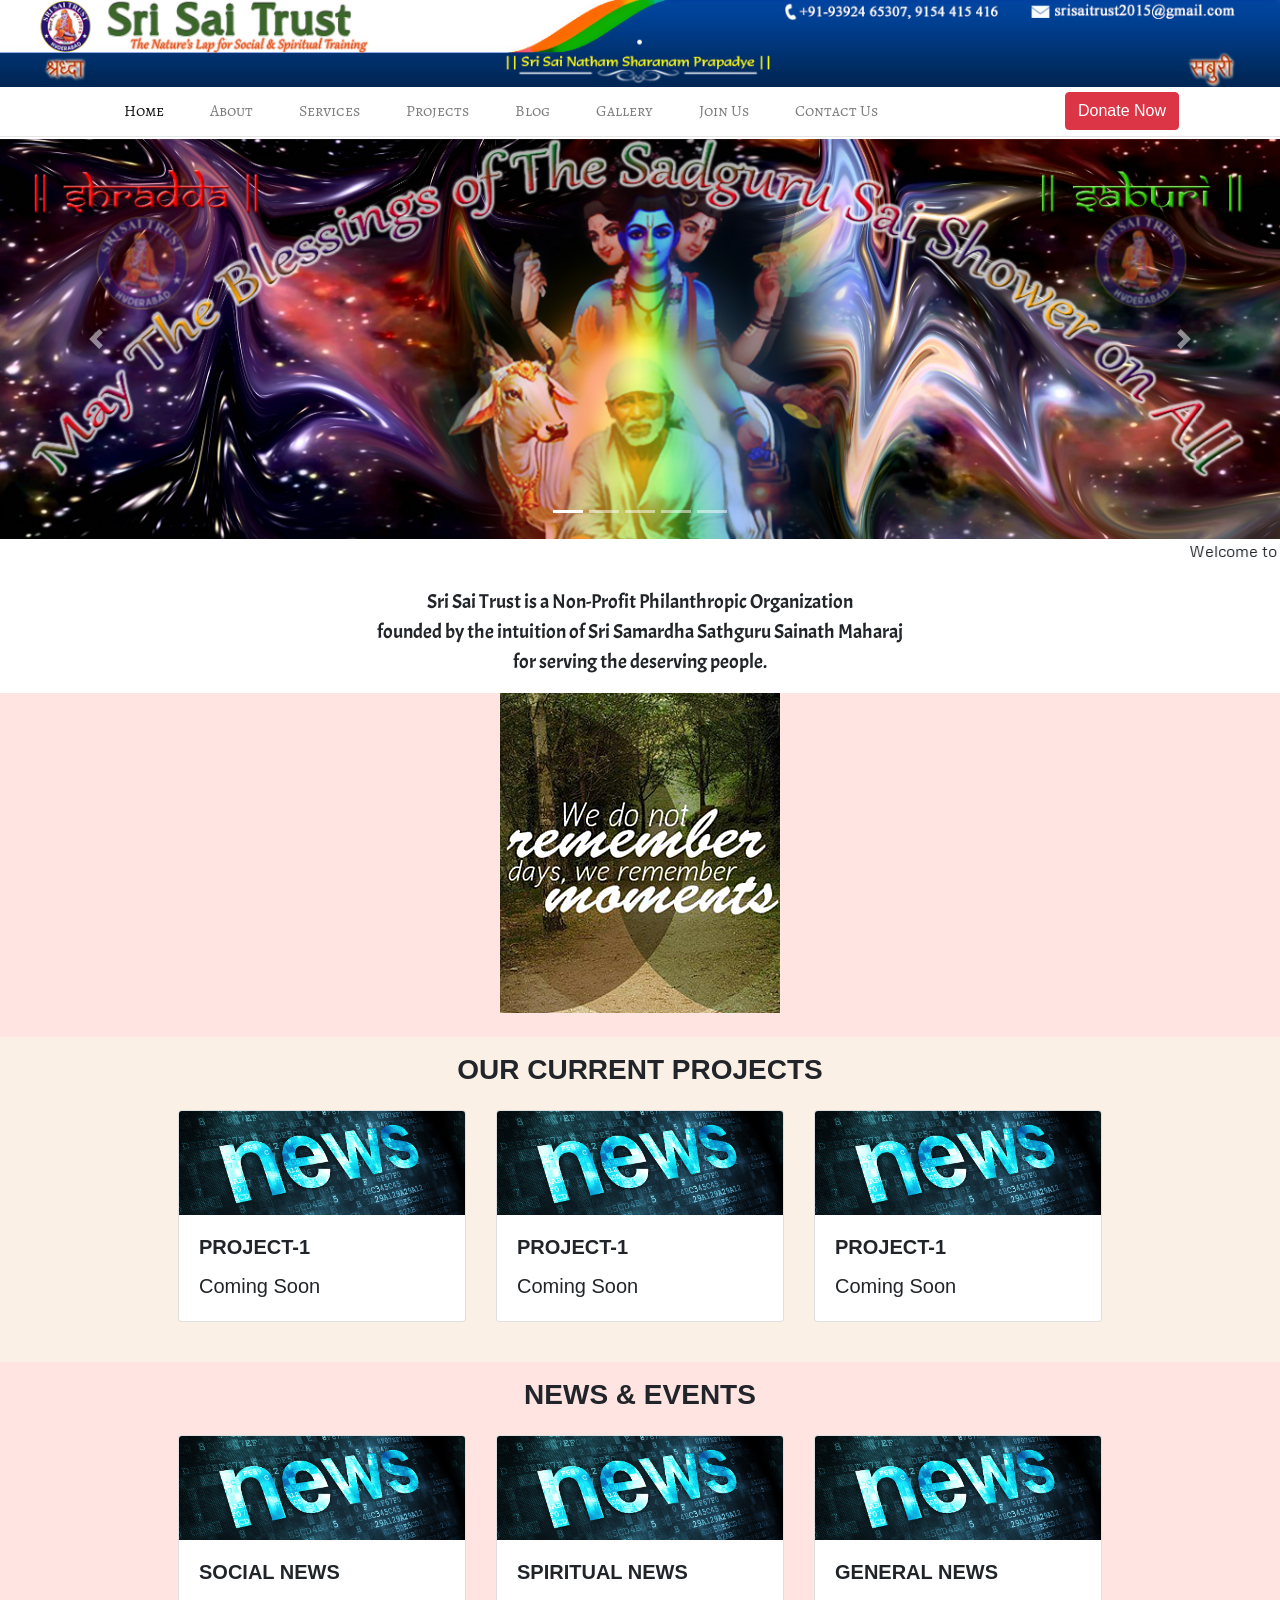
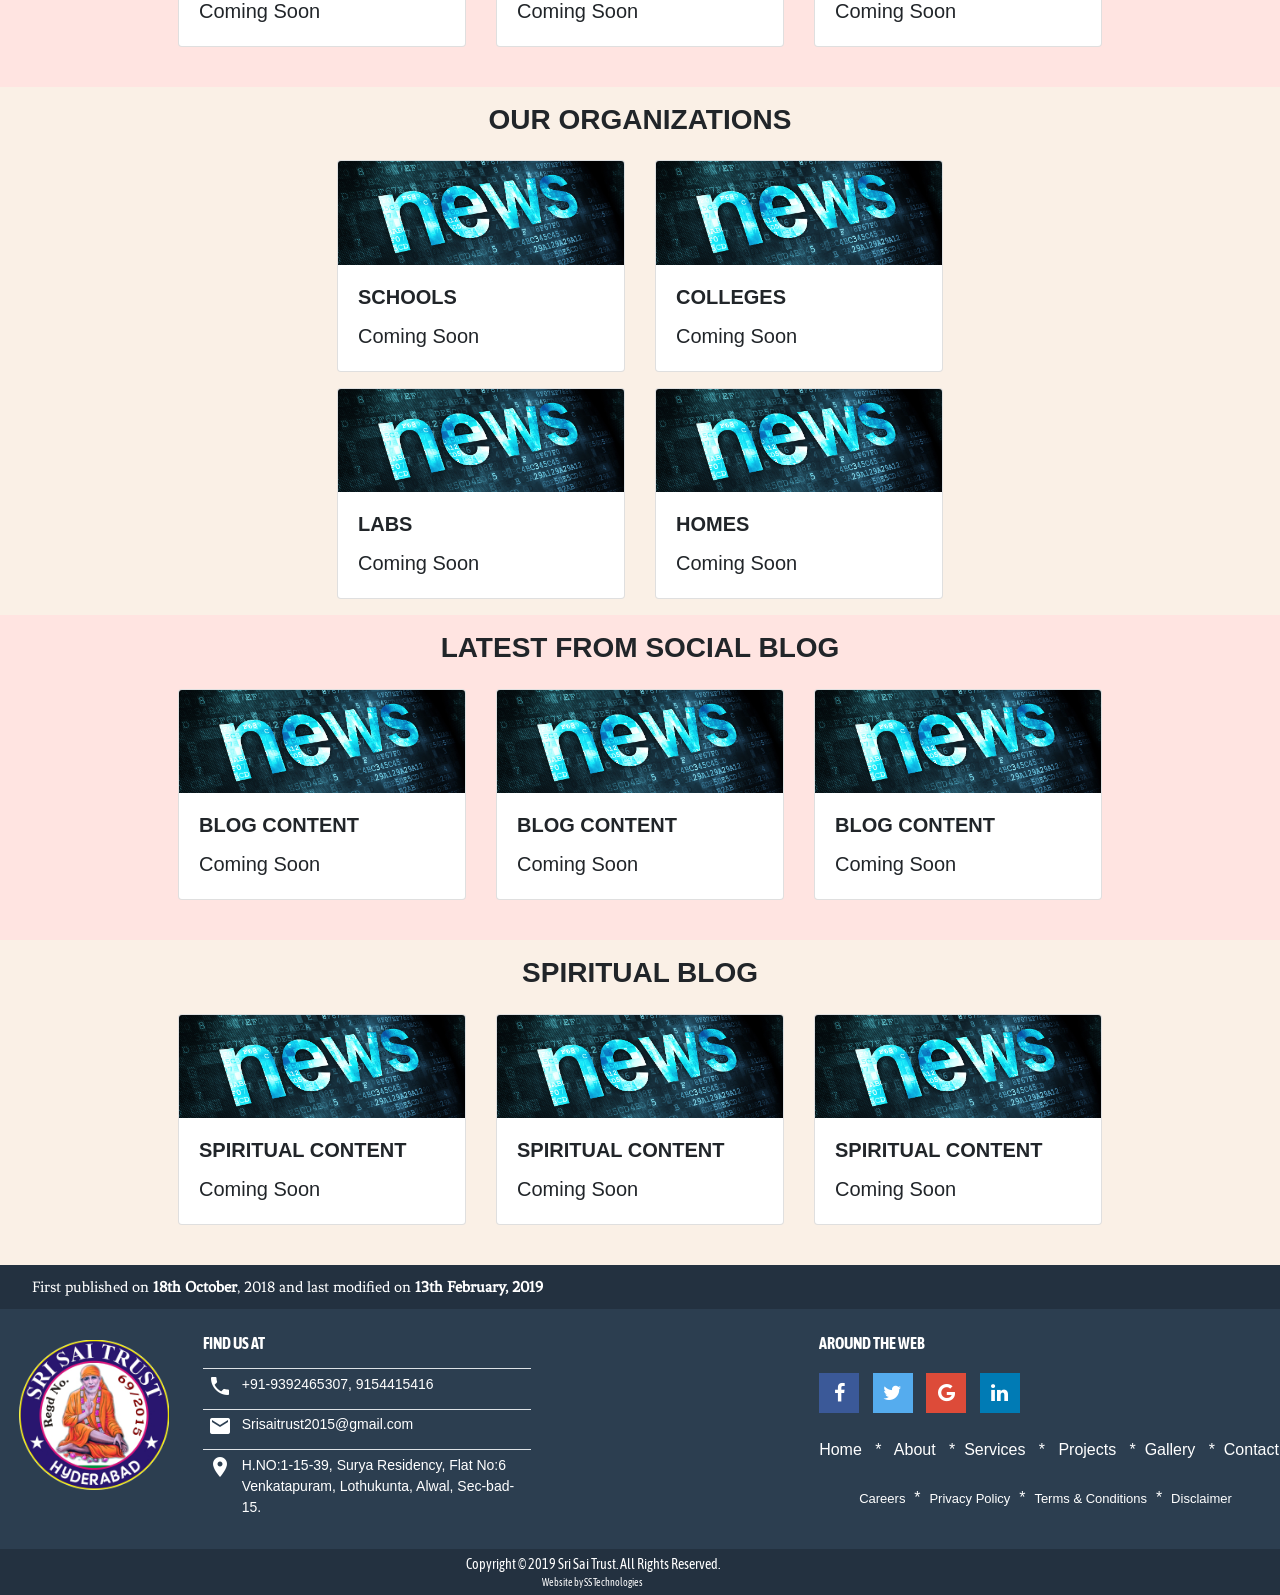
<file: index.html>
<!DOCTYPE html>
<html lang="en">

<head>

    <meta charset="utf-8">
    <meta http-equiv="X-UA-Compatible" content="IE=edge">
    <meta name="viewport" content="width=device-width, initial-scale=1">
    <meta name="description" content="">
    <meta name="author" content="">

    <title>Sri Sai Trust</title>

    
   
    <!-- Bootstrap Core CSS -->
    <!-- Latest compiled and minified CSS -->
    <link rel="stylesheet" href="https://stackpath.bootstrapcdn.com/bootstrap/4.1.3/css/bootstrap.min.css" integrity="sha384-MCw98/SFnGE8fJT3GXwEOngsV7Zt27NXFoaoApmYm81iuXoPkFOJwJ8ERdknLPMO" crossorigin="anonymous">

    <!-- Theme CSS -->
    <link href="css/freelancer.min.css" rel="stylesheet">
	
	<!-- Font Awesome -->
	<link rel="stylesheet" href="https://cdnjs.cloudflare.com/ajax/libs/font-awesome/4.7.0/css/font-awesome.min.css">

    <link href="https://fonts.googleapis.com/css?family=Alegreya+SC:700" rel="stylesheet">
    <link href="https://fonts.googleapis.com/css?family=Asap+Condensed" rel="stylesheet">
    <link href="https://fonts.googleapis.com/css?family=Merienda" rel="stylesheet">
    <link href="https://fonts.googleapis.com/icon?family=Material+Icons" rel="stylesheet">
    <link href="https://fonts.googleapis.com/css?family=Archivo+Black" rel="stylesheet">
    <link href="https://fonts.googleapis.com/css?family=PT+Sans" rel="stylesheet">
    <link href="https://fonts.googleapis.com/css?family=Metrophobic" rel="stylesheet">
    <link href="https://fonts.googleapis.com/css?family=Acme" rel="stylesheet">
    <link href="https://fonts.googleapis.com/css?family=Fenix" rel="stylesheet">

    <!-- Custom CSS Styling -->
    <link rel="stylesheet" type="text/css" href="css/style.css">






    
<!--Page Header Section -->

</head> 

<!--------------------------------------------------------------------------------------------------------------------------------------------------------------------->

<body>  

<div  class="d-none d-md-block">
  <div class="row">
    <div class="col-xs-12 col-lg-12 col-md-12" >
        
        <img src="img/header.jpg" class="img-responsive image-header" alt="Responsive image">


    </div>
    
</div>
</div>

<div class="container">

<!-- Navigation -->
<div class="row">
    <div class="col-lg-12">
           
         <nav class="navbar navbar-expand-lg navbar-light">

              <button class="navbar-toggler" type="button" data-toggle="collapse" data-target="#navbarNav" aria-controls="navbarNav" aria-expanded="false" aria-label="Toggle navigation">
                     <span class="navbar-toggler-icon"></span>
              </button>

              <div class="collapse navbar-collapse" id="navbarNav">
                   
                   <ul class="navbar-nav">

                              <li class="nav-item active">
                                  <a class="nav-link" href="#">Home <span class="sr-only">(current)</span></a>
                              </li>

                              <li class="nav-item dropdown">
                               <a href="aboutus.html" class="nav-link" id="menu" >About</a>
                                    <ul class="dropdown-menu" >
                                        <a href="aboutus.html#whysst"><li class="dropdown-item">
                                            Why SST
                                        </li></a>
                                        <a href="aboutus.html#whoweare"><li class="dropdown-item">
                                            Who We Are
                                        </li></a>
                                         <a href="aboutus.html#objectives"><li class="dropdown-item">
                                           Objectives
                                        </li></a>
                                        <a href="aboutus.html#ourpatron"> <li class="dropdown-item">
                                             Our Patron
                                        </li></a>
                                     </ul>
                                </li>

                                <li class="nav-item dropdown">
                                    <a href="services.html" id="menu" class="nav-link">Services</a>
                                        <ul class="dropdown-menu">
                                            <a href="services.html#spiritualservices"><li class="dropdown-item">
                                                Spiritual
                                            </li></a>
                                           <a href="services.html#socialservices"> <li class="dropdown-item">
                                                Social
                                            </li></a>
                                        </ul>
                                </li>

                                <li class="nav-item dropdown">
                                    <a href="projects.html" id="menu" class="nav-link">Projects</a>
                                        <ul class="dropdown-menu">
                                           <a  href="projects.html#saijyothi"> <li class="dropdown-item">
                                                Sai Jyothi
                                            </li></a>
                                            <a  href="projects.html#saipriti"><li class="dropdown-item">
                                                Sai Priti
                                            </li></a>
                                             <a  href="projects.html#saikriti"><li class="dropdown-item">
                                                Sai Kriti
                                            </li></a>
                                        </ul>
                               </li>
        
                               <li class="nav-item dropdown">
                                    <a href="blog.html" id="menu" class="nav-link">Blog</a>
                                        <ul class="dropdown-menu">
                                           <a href="blog.html#spritualblog"> <li class="dropdown-item">
                                                Spritual
                                            </li></a>
                                             <a href="blog.html#socialblog"><li class="dropdown-item">
                                               Social
                                            </li></a>
                                        </ul>
                                </li>

                                <li class="nav-item dropdown">
                                    <a href="gallery.html" id="menu" class="nav-link">Gallery</a>
                                        <ul class="dropdown-menu">
                                           <a href="gallery.html#photos"> <li class="dropdown-item">
                                                Photos
                                            </li></a>
                                            <a href="gallery.html#videos"><li class="dropdown-item">
                                                Videos
                                            </li></a>
                                             <a href="gallery.html#audio"><li class="dropdown-item">
                                                Audio
                                            </li></a>
                                        </ul>
                                </li>
                   
                                <li class="nav-item dropdown">
                                    <a href="joinus.html" id="menu" class="nav-link">Join Us</a>
                                        <ul class="dropdown-menu">
                                            <a href="joinus.html#asav"><li class="dropdown-item">
                                                As a Volunteer
                                            </li></a>
                                            <a href="joinus.html#asam"><li class="dropdown-item">
                                                As a Member
                                            </li></a>
                                        </ul>
                                </li>

                               <li class="nav-item">
                                    <a href="contactus.html" id="menu"  class="nav-link">Contact Us</a>
                               </li>

                        </ul>

                        <div class="ml-auto">
     
                                   <a href="#"><button class="btn btn-danger my-2 my-sm-0" type="submit">Donate Now</button> </a>
                             
                        </div>
               </div>
        </nav>
    </div> 
</div>
</div>
<hr id="sliderandnav">    
 <body>

    <div class="row">
           <div class="col-lg-12 col-xs-12 col-md-12" id="slider"> 
                <div id="carouselExampleControls" class="carousel slide" data-ride="carousel">

                     <div class="carousel-inner">
                              <div class="carousel-item active">
                                   <img class="d-block w-100" src="img/slider1.jpg" alt="First slide">
                              </div>
                              <div class="carousel-item">
                                   <img class="d-block w-100" src="img/slider2.jpg" alt="Second slide">
                              </div>
                              <div class="carousel-item">
                                   <img class="d-block w-100" src="img/slider3.jpg" alt="Third slide">
                              </div>
                              <div class="carousel-item">
                                   <img class="d-block w-100" src="img/slider4.jpg" alt="Fourth slide">
                              </div>
                              <div class="carousel-item">
                                   <img class="d-block w-100" src="img/slider5.jpg" alt="Fifth slide">
                              </div>
                      </div>

                      <a class="carousel-control-prev" href="#carouselExampleControls" role="button" data-slide="prev">
                         <span class="carousel-control-prev-icon" aria-hidden="true"></span>
                         <span class="sr-only">Previous</span>
                      </a>

                      <a class="carousel-control-next" href="#carouselExampleControls" role="button" data-slide="next">
                         <span class="carousel-control-next-icon" aria-hidden="true"></span>
                         <span class="sr-only">Next</span>
                      </a>

                      <ol class="carousel-indicators">
                            <li data-target="#carouselExampleIndicators" data-slide-to="0" class="active"></li>
                            <li data-target="#carouselExampleIndicators" data-slide-to="1"></li>
                            <li data-target="#carouselExampleIndicators" data-slide-to="2"></li>
                            <li data-target="#carouselExampleIndicators" data-slide-to="3"></li>
                            <li data-target="#carouselExampleIndicators" data-slide-to="4"></li>
                      </ol>

                </div>
           </div>
    </div>

<div class="row">

 <marquee class="marqueescroll" behavior="scroll" direction="left">Welcome to Sri Sai Trust &nbsp; &nbsp; - &nbsp; &nbsp; &nbsp;Let's Bring New Smiles Together </marquee>

</div>
<br>


     <p class="description"> Sri Sai Trust is a Non-Profit Philanthropic Organization<br>
    founded by the intuition of Sri Samardha Sathguru Sainath Maharaj<br>
     for serving the deserving people.
     </p>
	 
<div class="overlay1">            

    <div class="row justify-content-center">
		
		<div class="col-auto mb-12">
           
		   <img id="my_image" style=""  alt="Card image cap">
		   
        </div>
      
        
    </div>
	<br>
	
</div>

<div class="overlay">            

		<h3 class="row justify-content-center" style="
    margin-top: 0px;
    padding-top: 16px;
    padding-bottom: 16px;"> Our Current Projects </h3>
    <div class="row justify-content-center">
		<div class="col-auto mb-3">
            <div class="card" style="width: 18rem;">
                              <img class="card-img-top ml-auto mr-auto" src="img/news.jpg" style="" alt="Card image cap">
                              <div class="card-body">
                                <h5 class="card-title">Project-1</h5>
                                <p class="card-text"> Coming Soon</p>
                               
                              </div>
		    </div>
        </div>
        <div class="col-auto mb-3">
            <div class="card" style="width: 18rem;">
                              <img class="card-img-top ml-auto mr-auto" src="img/news.jpg" style="" alt="Card image cap">
                              <div class="card-body">
                                <h5 class="card-title">Project-1</h5>
                                <p class="card-text"> Coming Soon</p>
                               
                              </div>
		    </div>
        </div>
        <div class="col-auto mb-3">
            <div class="card" style="width: 18rem;">
                              <img class="card-img-top ml-auto mr-auto" src="img/news.jpg" style="" alt="Card image cap">
                              <div class="card-body">
                                <h5 class="card-title">Project-1</h5>
                                <p class="card-text"> Coming Soon</p>
                               
                              </div>
		    </div>
        </div>
    </div>
	<br>
	
</div>



<div class="overlay1">

		<h3 class="row justify-content-center" style="
    margin-top: 0px;
    padding-top: 16px;
    padding-bottom: 16px;"> News & Events </h3>
    <div class="row justify-content-center">
		<div class="col-auto mb-3">
            <div class="card" style="width: 18rem;">
                              <img class="card-img-top ml-auto mr-auto" src="img/news.jpg" style="" alt="Card image cap">
                              <div class="card-body">
                                <h5 class="card-title">Social News</h5>
                                <p class="card-text"> Coming Soon</p>
                               
                              </div>
		    </div>
        </div>
        <div class="col-auto mb-3">
            <div class="card" style="width: 18rem;">
                              <img class="card-img-top ml-auto mr-auto" src="img/news.jpg" style="" alt="Card image cap">
                              <div class="card-body">
                                <h5 class="card-title">Spiritual News</h5>
                                <p class="card-text"> Coming Soon</p>
                               
                              </div>
		    </div>
        </div>
        <div class="col-auto mb-3">
            <div class="card" style="width: 18rem;">
                              <img class="card-img-top ml-auto mr-auto" src="img/news.jpg" style="" alt="Card image cap">
                              <div class="card-body">
                                <h5 class="card-title">General News</h5>
                                <p class="card-text"> Coming Soon</p>
                               
                              </div>
		    </div>
        </div>
    </div>
	<br>

</div>

<div class="overlay">            

		<h3 class="row justify-content-center" style="
    margin-top: 0px;
    padding-top: 16px;
    padding-bottom: 16px;"> Our Organizations </h3>
    <div class="row justify-content-center">
		<div class="col-auto mb-3">
            <div class="card" style="width: 18rem;">
                              <img class="card-img-top ml-auto mr-auto" src="img/news.jpg" style="" alt="Card image cap">
                              <div class="card-body">
                                <h5 class="card-title">Schools</h5>
                                <p class="card-text"> Coming Soon</p>
                               
                              </div>
		    </div>
        </div>
        <div class="col-auto mb-3">
            <div class="card" style="width: 18rem;">
                              <img class="card-img-top ml-auto mr-auto" src="img/news.jpg" style="" alt="Card image cap">
                              <div class="card-body">
                                <h5 class="card-title">Colleges</h5>
                                <p class="card-text"> Coming Soon</p>
                               
                              </div>
		    </div>
        </div>
	</div>
	<div class="row justify-content-center">
        <div class="col-auto mb-3">
            <div class="card" style="width: 18rem;">
                              <img class="card-img-top ml-auto mr-auto" src="img/news.jpg" style="" alt="Card image cap">
                              <div class="card-body">
                                <h5 class="card-title">Labs</h5>
                                <p class="card-text"> Coming Soon</p>
                               
                              </div>
		    </div>
        </div>
		<div class="col-auto mb-3">
            <div class="card" style="width: 18rem;">
                              <img class="card-img-top ml-auto mr-auto" src="img/news.jpg" style="" alt="Card image cap">
                              <div class="card-body">
                                <h5 class="card-title">Homes</h5>
                                <p class="card-text"> Coming Soon</p>
                               
                              </div>
		    </div>
        </div>
	</div>
    </div>



</div>


<div class="overlay1">
		<h3 class="row justify-content-center" style="
    margin-top: 0px;
    padding-top: 16px;
    padding-bottom: 16px;"> Latest from Social Blog </h3>
    <div class="row justify-content-center">
		<div class="col-auto mb-3">
            <div class="card" style="width: 18rem;">
                              <img class="card-img-top ml-auto mr-auto" src="img/news.jpg" style="" alt="Card image cap">
                              <div class="card-body">
                                <h5 class="card-title">Blog Content</h5>
                                <p class="card-text"> Coming Soon</p>
                               
                              </div>
		    </div>
        </div>
        <div class="col-auto mb-3">
            <div class="card" style="width: 18rem;">
                              <img class="card-img-top ml-auto mr-auto" src="img/news.jpg" style="" alt="Card image cap">
                              <div class="card-body">
                                <h5 class="card-title">Blog Content</h5>
                                <p class="card-text"> Coming Soon</p>
                               
                              </div>
		    </div>
        </div>
        <div class="col-auto mb-3">
            <div class="card" style="width: 18rem;">
                              <img class="card-img-top ml-auto mr-auto" src="img/news.jpg" style="" alt="Card image cap">
                              <div class="card-body">
                                <h5 class="card-title">Blog Content</h5>
                                <p class="card-text"> Coming Soon</p>
                               
                              </div>
		    </div>
        </div>
    </div>
	<br>

</div>


<div class="overlay">            

		<h3 class="row justify-content-center" style="
    margin-top: 0px;
    padding-top: 16px;
    padding-bottom: 16px;"> Spiritual Blog </h3>
    <div class="row justify-content-center">
		<div class="col-auto mb-3">
            <div class="card" style="width: 18rem;">
                              <img class="card-img-top ml-auto mr-auto" src="img/news.jpg" style="" alt="Card image cap">
                              <div class="card-body">
                                <h5 class="card-title">Spiritual Content</h5>
                                <p class="card-text"> Coming Soon</p>
                               
                              </div>
		    </div>
        </div>
        <div class="col-auto mb-3">
            <div class="card" style="width: 18rem;">
                              <img class="card-img-top ml-auto mr-auto" src="img/news.jpg" style="" alt="Card image cap">
                              <div class="card-body">
                                <h5 class="card-title">Spiritual Content</h5>
                                <p class="card-text"> Coming Soon</p>
                               
                              </div>
		    </div>
        </div>
        <div class="col-auto mb-3">
            <div class="card" style="width: 18rem;">
                              <img class="card-img-top ml-auto mr-auto" src="img/news.jpg" style="" alt="Card image cap">
                              <div class="card-body">
                                <h5 class="card-title">Spiritual Content</h5>
                                <p class="card-text"> Coming Soon</p>
                               
                              </div>
		    </div>
        </div>
    </div>
	<br>

</div> 

<![base64]>
         
    <div class="row socialmedia" >
                <div class="col-lg-6">

                  <p id="publication"> First published on <b>18th October</b>, 2018 and last modified on <b>13th February, 2019</b> </p>
                                 
                </div>


    </div>   

<!-- Footer -->
    <footer>
        <div class="footer-above" style="padding-top: 25px;">
           
                <div class="row">
                    <div class="footer-col col-lg-2 footerimg" style="margin-bottom: 0px;>
                       <a href="index.html"><img class="footerimg" src="img/footerlogo.png"></a> 
                    </div>
                    <div class="footer-col col-lg-3 footerdiv">
                        <h3 id="contactusat">Find Us At</h3>
                        
                        <table class="table table-sm table-borderless footercontactdetails">

                            <tbody>
                               <tr>
                                <td><i class="material-icons">phone</i></td>
                                <td>+91-9392465307, 9154415416<td>
                              </tr>
                              <tr>
                                <td><i class="material-icons">email</i></td>
                                <td>Srisaitrust2015@gmail.com<td>
                              </tr>
                              <tr>
                                <td><i class="material-icons">place</i></td>
                                <td>H.NO:1-15-39, Surya Residency, Flat No:6
                                    Venkatapuram, Lothukunta, Alwal, Sec-bad-15.<td>
                              </tr>
                             
                            </tbody>
                          </table>

                    </div>
                    <div class="footer-col col-lg-2"> </div>
                    
                    <div class="footer-col col-lg-5 footerdiv">
                     
                    <h3 id="footercontacthead">Around the Web</h3>
                    
                        <span class="socialicons">
                         <a href="#" class="fa fa-facebook"></a> 
                         <a href="#" class="fa fa-twitter"></a>
                        <a href="#" class="fa fa-google"></a>
						<a href="#" class="fa fa-linkedin"></a> 
						</span>
                      <div class="footerlinksalign">
                      <a href="index.html"><span id="footerlinks">Home</span></a> &nbsp;   *  &nbsp;   <a href="aboutus.html"><span id="footerlinks">About</span></a> &nbsp;   *  &nbsp;<a href="services.html"><span id="footerlinks">Services</span></a> &nbsp;  * &nbsp;  <a href="projects.html"><span id="footerlinks">Projects</span></a>  &nbsp; *  &nbsp;<a href="gallery.html"><span id="footerlinks">Gallery</span></a> &nbsp; * &nbsp;<a href="contactus.html"><span id="footerlinks">Contact</span></a> <br> <br>
												
                     &nbsp;&nbsp;&nbsp;&nbsp;&nbsp;&nbsp;&nbsp;&nbsp; <a href="Careers.html"><span id="footerlinks1">Careers</span></a>  &nbsp;*&nbsp; <a href="privacy.html"><span id="footerlinks1">Privacy Policy</span></a> &nbsp;*&nbsp; <a href="terms.html"><span id="footerlinks1">Terms & Conditions</span></a> &nbsp;*&nbsp; <a href="Disclaimer.html"><span id="footerlinks1">Disclaimer</span></a>
						</div>	
                      
                        </div>                 
                    
                    </ul>
                    
                   </div>


        <div class="footer-below" style="padding-top: 5px; padding-bottom: 5px;">
            <div class="container">
                <div class="row">
                   
                    <div class="col-lg-11">
                        <p id="copyright">Copyright © 2019 Sri Sai Trust. All Rights Reserved. </p>
						<p id="website">Website by SS Technologies </p>
 
                    </div>
                    
                </div>
            </div>
        </div>
    </footer>




 <script src="https://code.jquery.com/jquery-3.3.1.slim.min.js" integrity="sha384-q8i/X+965DzO0rT7abK41JStQIAqVgRVzpbzo5smXKp4YfRvH+8abtTE1Pi6jizo" crossorigin="anonymous"></script>
<script src="https://cdnjs.cloudflare.com/ajax/libs/popper.js/1.14.3/umd/popper.min.js" integrity="sha384-ZMP7rVo3mIykV+2+9J3UJ46jBk0WLaUAdn689aCwoqbBJiSnjAK/l8WvCWPIPm49" crossorigin="anonymous"></script>
<script src="https://stackpath.bootstrapcdn.com/bootstrap/4.1.3/js/bootstrap.min.js" integrity="sha384-ChfqqxuZUCnJSK3+MXmPNIyE6ZbWh2IMqE241rYiqJxyMiZ6OW/JmZQ5stwEULTy" crossorigin="anonymous"></script>
<script src="js/myscript.js"></script>


</body>

</html>
</file>
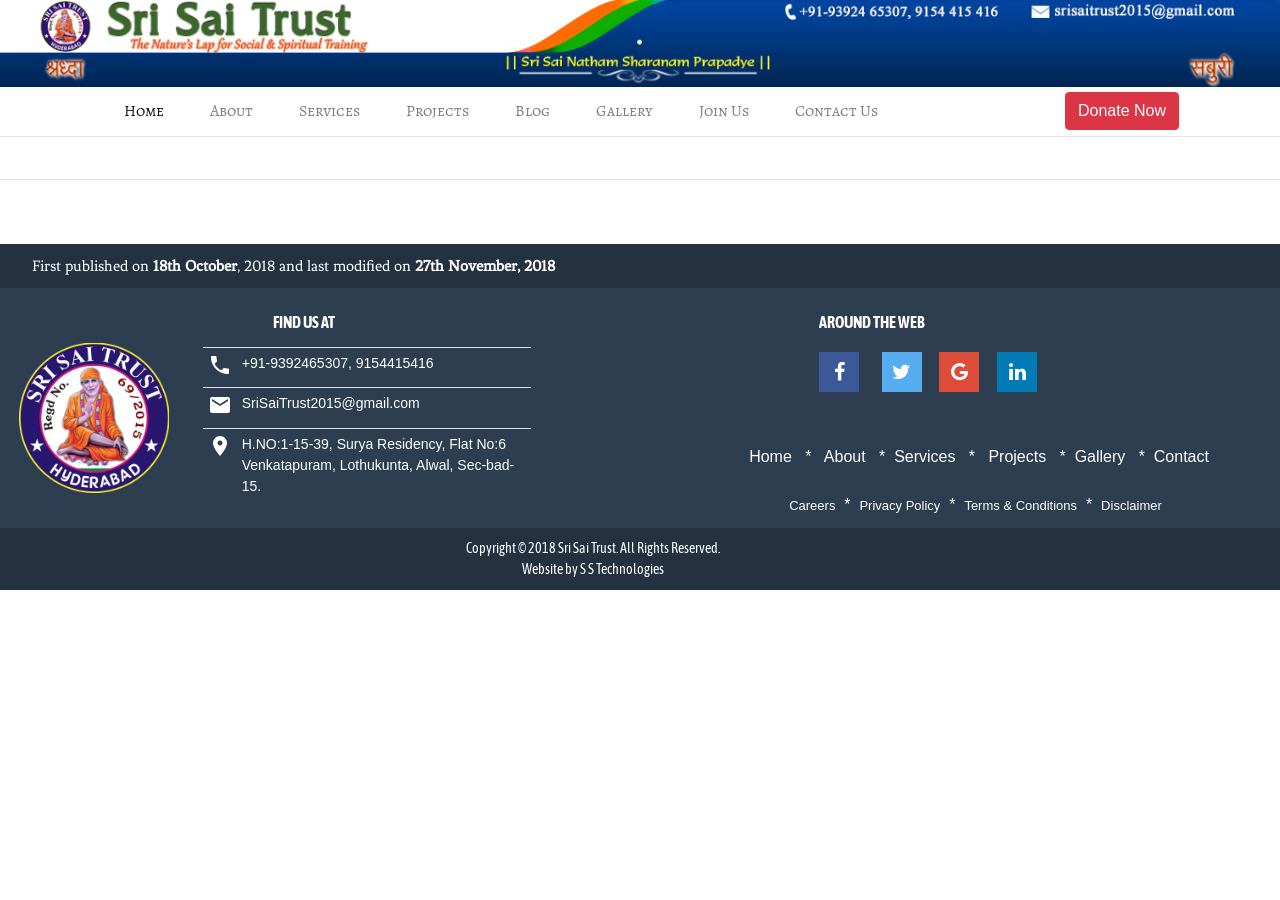
<file: blog.html>
<!DOCTYPE html>
<html lang="en">

<head>

    <meta charset="utf-8">
    <meta http-equiv="X-UA-Compatible" content="IE=edge">
    <meta name="viewport" content="width=device-width, initial-scale=1">
    <meta name="description" content="">
    <meta name="author" content="">

    <title>Sri Sai Trust</title>

    
   
    <!-- Bootstrap Core CSS -->
    <!-- Latest compiled and minified CSS -->
    <link rel="stylesheet" href="https://stackpath.bootstrapcdn.com/bootstrap/4.1.3/css/bootstrap.min.css" integrity="sha384-MCw98/SFnGE8fJT3GXwEOngsV7Zt27NXFoaoApmYm81iuXoPkFOJwJ8ERdknLPMO" crossorigin="anonymous">

    <!-- Theme CSS -->
    <link href="css/freelancer.min.css" rel="stylesheet">
	
	<!-- Font Awesome -->
	<link rel="stylesheet" href="https://cdnjs.cloudflare.com/ajax/libs/font-awesome/4.7.0/css/font-awesome.min.css">

    <link href="https://fonts.googleapis.com/css?family=Alegreya+SC:700" rel="stylesheet">
    <link href="https://fonts.googleapis.com/css?family=Asap+Condensed" rel="stylesheet">
    <link href="https://fonts.googleapis.com/css?family=Merienda" rel="stylesheet">
    <link href="https://fonts.googleapis.com/icon?family=Material+Icons" rel="stylesheet">
    <link href="https://fonts.googleapis.com/css?family=Archivo+Black" rel="stylesheet">
    <link href="https://fonts.googleapis.com/css?family=PT+Sans" rel="stylesheet">
    <link href="https://fonts.googleapis.com/css?family=Metrophobic" rel="stylesheet">
    <link href="https://fonts.googleapis.com/css?family=Acme" rel="stylesheet">
    <link href="https://fonts.googleapis.com/css?family=Fenix" rel="stylesheet">

    <!-- Custom CSS Styling -->
    <link rel="stylesheet" type="text/css" href="css/style.css">






    
<!--Page Header Section -->

</head> 

<!--------------------------------------------------------------------------------------------------------------------------------------------------------------------->

 <body>

<div  class="d-none d-md-block">
  <div class="row">
    <div class="col-xs-12 col-lg-12 col-md-12" >
        
        <img src="img/header.jpg" class="img-responsive image-header" alt="Responsive image">


    </div>
    
</div>
</div>

<div class="container">

<!-- Navigation -->
<div class="row">
    <div class="col-lg-12">
           
         <nav class="navbar navbar-expand-lg navbar-light">

              <button class="navbar-toggler" type="button" data-toggle="collapse" data-target="#navbarNav" aria-controls="navbarNav" aria-expanded="false" aria-label="Toggle navigation">
                     <span class="navbar-toggler-icon"></span>
              </button>

              <div class="collapse navbar-collapse" id="navbarNav">
                   
                   <ul class="navbar-nav">

                              <li class="nav-item active">
                                  <a class="nav-link" href="index.html">Home</a>
                              </li>
                              <li class="nav-item dropdown">
                               <a href="aboutus.html" class="nav-link" id="menu" >About</a>
                                    <ul class="dropdown-menu" >
                                        <a href="aboutus.html#whysst"><li class="dropdown-item">
                                            Why SST
                                        </li></a>
                                        <a href="aboutus.html#whoweare"><li class="dropdown-item">
                                            Who We Are
                                        </li></a>
                                         <a href="aboutus.html#objectives"><li class="dropdown-item">
                                           Objectives
                                        </li></a>
                                        <a href="aboutus.html#ourpatron"> <li class="dropdown-item">
                                             Our Patron
                                        </li></a>
                                     </ul>
                                </li>

                                <li class="nav-item dropdown">
                                    <a href="services.html" id="menu" class="nav-link">Services</a>
                                        <ul class="dropdown-menu">
                                            <a href="services.html#spiritualservices"><li class="dropdown-item">
                                                Spiritual
                                            </li></a>
                                           <a href="services.html#socialservices"> <li class="dropdown-item">
                                                Social
                                            </li></a>
                                        </ul>
                                </li>

                                <li class="nav-item dropdown">
                                    <a href="projects.html" id="menu" class="nav-link">Projects </a>
                                        <ul class="dropdown-menu">
                                           <a  href="projects.html#saijyothi"> <li class="dropdown-item">
                                                Sai Jyothi
                                            </li></a>
                                            <a  href="projects.html#saipriti"><li class="dropdown-item">
                                                Sai Priti
                                            </li></a>
                                             <a  href="projects.html#saikriti"><li class="dropdown-item">
                                                Sai Kriti
                                            </li></a>
                                        </ul>
                               </li>
        
                               <li class="nav-item dropdown">
                                    <a href="blog.html" id="menu" class="nav-link">Blog <span class="sr-only">(current)</span></a>
                                        <ul class="dropdown-menu">
                                           <a href="blog.html#spritualblog"> <li class="dropdown-item">
                                                Spritual
                                            </li></a>
                                             <a href="blog.html#socialblog"><li class="dropdown-item">
                                               Social
                                            </li></a>
                                        </ul>
                                </li>

                                <li class="nav-item dropdown">
                                    <a href="gallery.html" id="menu" class="nav-link">Gallery</a>
                                        <ul class="dropdown-menu">
                                           <a href="gallery.html#photos"> <li class="dropdown-item">
                                                Photos
                                            </li></a>
                                            <a href="gallery.html#videos"><li class="dropdown-item">
                                                Videos
                                            </li></a>
                                             <a href="gallery.html#audio"><li class="dropdown-item">
                                                Audio
                                            </li></a>
                                        </ul>
                                </li>
                   
                                <li class="nav-item dropdown">
                                    <a href="joinus.html" id="menu" class="nav-link">Join Us</a>
                                        <ul class="dropdown-menu">
                                            <a href="joinus.html#asav"><li class="dropdown-item">
                                                As a Volunteer
                                            </li></a>
                                            <a href="joinus.html#asam"><li class="dropdown-item">
                                                As a Member
                                            </li></a>
                                        </ul>
                                </li>

                               <li class="nav-item">
                                    <a href="contactus.html" id="menu"  class="nav-link">Contact Us</a>
                               </li>

                        </ul>

                        <div class="ml-auto">
     
                                   <a href="#"><button class="btn btn-danger my-2 my-sm-0" type="submit">Donate Now</button> </a>
                             
                        </div>
               </div>
        </nav>
    </div> 
</div>
</div>
<hr id="sliderandnav">
<br>

<hr>
 </body>
<br>
<br>

<div class="row socialmedia" >
                <div class="col-lg-6">

                  <p id="publication"> First published on <b>18th October</b>, 2018 and last modified on <b>27th November, 2018</b> </p>
                                 
                </div>


    </div>   

<!-- Footer -->
    <footer>
        <div class="footer-above" style="padding-top: 25px;">
           
                <div class="row">
                    <div class="footer-col col-lg-2 footerimg">
                       <a href="index.html"><img src="img/footerlogo.png" style=" height: 150px; width: 150px; margin-top: 27px;" ></a> 
                    </div>
                    <div class="footer-col col-lg-3 footerdiv">
                        <h3 id="footercontacthead">Find Us At</h3>
                        
                        <table class="table table-sm table-borderless footercontactdetails">

                            <tbody>
                               <tr>
                                <td><i class="material-icons">phone</i></td>
                                <td>+91-9392465307, 9154415416<td>
                              </tr>
                              <tr>
                                <td><i class="material-icons">email</i></td>
                                <td><a href="privacy.html" style="color: white;">SriSaiTrust2015@gmail.com<td>
                              </tr>
                              <tr>
                                <td><i class="material-icons">place</i></td>
                                <td>H.NO:1-15-39, Surya Residency, Flat No:6
                                    Venkatapuram, Lothukunta, Alwal, Sec-bad-15.<td>
                              </tr>
                             
                            </tbody>
                          </table>

                    </div>
                    <div class="footer-col col-lg-2"> </div>
                    
                    <div class="footer-col col-lg-5 footerdiv">
                     
                    <h3 id="footercontacthead">Around the Web</h3>
                    
                        
                         <span class="socialicons">
                         <a href="#" class="fa fa-facebook"></a> &nbsp;
                         <a href="#" class="fa fa-twitter"></a>&nbsp; 
                        <a href="#" class="fa fa-google"></a>&nbsp;
						<a href="#" class="fa fa-linkedin"></a> 
						</span>
                      <br> <br> <br>
                      <a href="index.html"><span id="footerlinks">Home</span></a> &nbsp;   *  &nbsp;   <a href="aboutus.html"><span id="footerlinks">About</span></a> &nbsp;   *  &nbsp;<a href="services.html"><span id="footerlinks">Services</span></a> &nbsp;  * &nbsp;  <a href="projects.html"><span id="footerlinks">Projects</span></a>  &nbsp; *  &nbsp;<a href="gallery.html"><span id="footerlinks">Gallery</span></a> &nbsp; * &nbsp;<a href="contactus.html"><span id="footerlinks">Contact</span></a> <br> <br>

                     &nbsp;&nbsp;&nbsp;&nbsp;&nbsp;&nbsp;&nbsp;&nbsp; <a href="Careers.html"><span id="footerlinks1">Careers</span></a>  &nbsp;*&nbsp; <a href="privacy.html"><span id="footerlinks1">Privacy Policy</span></a> &nbsp;*&nbsp; <a href="terms.html"><span id="footerlinks1">Terms & Conditions</span></a> &nbsp;*&nbsp; <a href="Disclaimer.html"><span id="footerlinks1">Disclaimer</span></a>

                      
                        </div>                 
                    
                    </ul>
                    
                   </div>


        <div class="footer-below">
            <div class="container">
                <div class="row">
                   
                    <div class="col-lg-11">
                        <p id="copyright">Copyright © 2018 Sri Sai Trust. All Rights Reserved. <br>Website by S S Technologies</p>
 
                    </div>
                    
                </div>
            </div>
        </div>
    </footer>


 <script src="https://code.jquery.com/jquery-3.3.1.slim.min.js" integrity="sha384-q8i/X+965DzO0rT7abK41JStQIAqVgRVzpbzo5smXKp4YfRvH+8abtTE1Pi6jizo" crossorigin="anonymous"></script>
<script src="https://cdnjs.cloudflare.com/ajax/libs/popper.js/1.14.3/umd/popper.min.js" integrity="sha384-ZMP7rVo3mIykV+2+9J3UJ46jBk0WLaUAdn689aCwoqbBJiSnjAK/l8WvCWPIPm49" crossorigin="anonymous"></script>
<script src="https://stackpath.bootstrapcdn.com/bootstrap/4.1.3/js/bootstrap.min.js" integrity="sha384-ChfqqxuZUCnJSK3+MXmPNIyE6ZbWh2IMqE241rYiqJxyMiZ6OW/JmZQ5stwEULTy" crossorigin="anonymous"></script>
</body>



 <script src="https://code.jquery.com/jquery-3.3.1.slim.min.js" integrity="sha384-q8i/X+965DzO0rT7abK41JStQIAqVgRVzpbzo5smXKp4YfRvH+8abtTE1Pi6jizo" crossorigin="anonymous"></script>
<script src="https://cdnjs.cloudflare.com/ajax/libs/popper.js/1.14.3/umd/popper.min.js" integrity="sha384-ZMP7rVo3mIykV+2+9J3UJ46jBk0WLaUAdn689aCwoqbBJiSnjAK/l8WvCWPIPm49" crossorigin="anonymous"></script>
<script src="https://stackpath.bootstrapcdn.com/bootstrap/4.1.3/js/bootstrap.min.js" integrity="sha384-ChfqqxuZUCnJSK3+MXmPNIyE6ZbWh2IMqE241rYiqJxyMiZ6OW/JmZQ5stwEULTy" crossorigin="anonymous"></script>


</body>

</html>
</file>
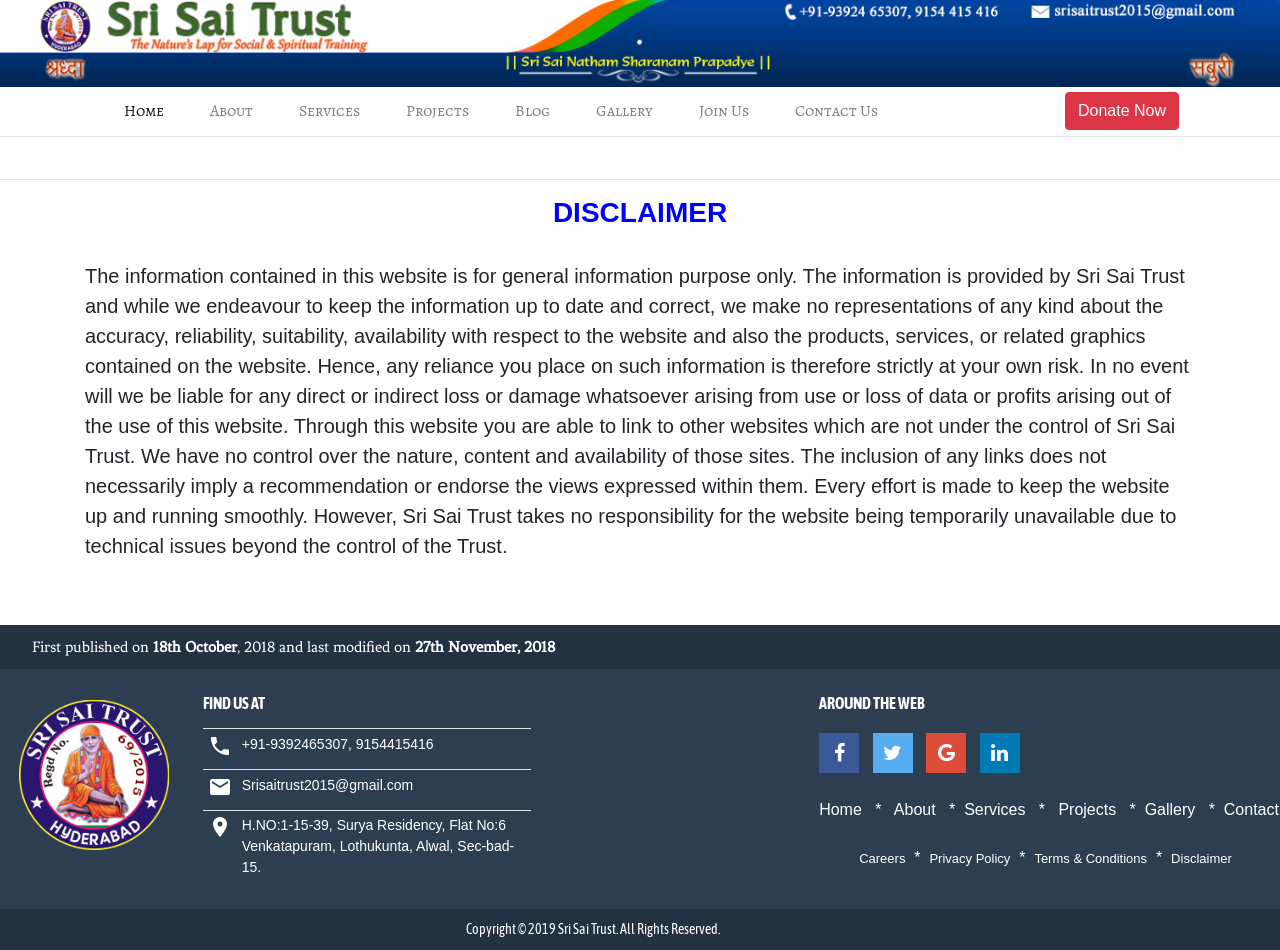
<file: disclaimer.html>
<!DOCTYPE html>
<html lang="en">

<head>

    <meta charset="utf-8">
    <meta http-equiv="X-UA-Compatible" content="IE=edge">
    <meta name="viewport" content="width=device-width, initial-scale=1">
    <meta name="description" content="">
    <meta name="author" content="">

    <title>Sri Sai Trust</title>

    
   
    <!-- Bootstrap Core CSS -->
    <!-- Latest compiled and minified CSS -->
    <link rel="stylesheet" href="https://stackpath.bootstrapcdn.com/bootstrap/4.1.3/css/bootstrap.min.css" integrity="sha384-MCw98/SFnGE8fJT3GXwEOngsV7Zt27NXFoaoApmYm81iuXoPkFOJwJ8ERdknLPMO" crossorigin="anonymous">

    <!-- Theme CSS -->
    <link href="css/freelancer.min.css" rel="stylesheet">
	
	<!-- Font Awesome -->
	<link rel="stylesheet" href="https://cdnjs.cloudflare.com/ajax/libs/font-awesome/4.7.0/css/font-awesome.min.css">

    <link href="https://fonts.googleapis.com/css?family=Alegreya+SC:700" rel="stylesheet">
    <link href="https://fonts.googleapis.com/css?family=Asap+Condensed" rel="stylesheet">
    <link href="https://fonts.googleapis.com/css?family=Merienda" rel="stylesheet">
    <link href="https://fonts.googleapis.com/icon?family=Material+Icons" rel="stylesheet">
    <link href="https://fonts.googleapis.com/css?family=Archivo+Black" rel="stylesheet">
    <link href="https://fonts.googleapis.com/css?family=PT+Sans" rel="stylesheet">
    <link href="https://fonts.googleapis.com/css?family=Metrophobic" rel="stylesheet">
    <link href="https://fonts.googleapis.com/css?family=Acme" rel="stylesheet">
    <link href="https://fonts.googleapis.com/css?family=Fenix" rel="stylesheet">

    <!-- Custom CSS Styling -->
    <link rel="stylesheet" type="text/css" href="css/style.css">






    
<!--Page Header Section -->

</head> 

<!--------------------------------------------------------------------------------------------------------------------------------------------------------------------->

 <body>

<div  class="d-none d-md-block">
  <div class="row">
    <div class="col-xs-12 col-lg-12 col-md-12" >
        
        <img src="img/header.jpg" class="img-responsive image-header" alt="Responsive image">


    </div>
    
</div>
</div>

<div class="container">

<!-- Navigation -->
<div class="row">
    <div class="col-lg-12">
           
         <nav class="navbar navbar-expand-lg navbar-light">

              <button class="navbar-toggler" type="button" data-toggle="collapse" data-target="#navbarNav" aria-controls="navbarNav" aria-expanded="false" aria-label="Toggle navigation">
                     <span class="navbar-toggler-icon"></span>
              </button>

              <div class="collapse navbar-collapse" id="navbarNav">
                   
                   <ul class="navbar-nav">

                              <li class="nav-item active">
                                  <a class="nav-link" href="index.html">Home</a>
                              </li>
                              <li class="nav-item dropdown">
                               <a href="aboutus.html" class="nav-link" id="menu" >About</a>
                                    <ul class="dropdown-menu" >
                                        <a href="aboutus.html#whysst"><li class="dropdown-item">
                                            Why SST
                                        </li></a>
                                        <a href="aboutus.html#whoweare"><li class="dropdown-item">
                                            Who We Are
                                        </li></a>
                                         <a href="aboutus.html#objectives"><li class="dropdown-item">
                                           Objectives
                                        </li></a>
                                        <a href="aboutus.html#ourpatron"> <li class="dropdown-item">
                                             Our Patron
                                        </li></a>
                                     </ul>
                                </li>

                                <li class="nav-item dropdown">
                                    <a href="services.html" id="menu" class="nav-link">Services</a>
                                        <ul class="dropdown-menu">
                                            <a href="services.html#spiritualservices"><li class="dropdown-item">
                                                Spiritual
                                            </li></a>
                                           <a href="services.html#socialservices"> <li class="dropdown-item">
                                                Social
                                            </li></a>
                                        </ul>
                                </li>

                                <li class="nav-item dropdown">
                                    <a href="#" id="menu" class="nav-link">Projects <span class="sr-only">(current)</span></a>
                                        <ul class="dropdown-menu">
                                           <a  href="projects.html#saijyothi"> <li class="dropdown-item">
                                                Sai Jyothi
                                            </li></a>
                                            <a  href="projects.html#saipriti"><li class="dropdown-item">
                                                Sai Priti
                                            </li></a>
                                             <a  href="projects.html#saikriti"><li class="dropdown-item">
                                                Sai Kriti
                                            </li></a>
                                        </ul>
                               </li>
        
                               <li class="nav-item dropdown">
                                    <a href="blog.html" id="menu" class="nav-link">Blog</a>
                                        <ul class="dropdown-menu">
                                           <a href="blog.html#spritualblog"> <li class="dropdown-item">
                                                Spritual
                                            </li></a>
                                             <a href="blog.html#socialblog"><li class="dropdown-item">
                                               Social
                                            </li></a>
                                        </ul>
                                </li>

                                <li class="nav-item dropdown">
                                    <a href="gallery.html" id="menu" class="nav-link">Gallery</a>
                                        <ul class="dropdown-menu">
                                           <a href="gallery.html#photos"> <li class="dropdown-item">
                                                Photos
                                            </li></a>
                                            <a href="gallery.html#videos"><li class="dropdown-item">
                                                Videos
                                            </li></a>
                                             <a href="gallery.html#audio"><li class="dropdown-item">
                                                Audio
                                            </li></a>
                                        </ul>
                                </li>
                   
                                <li class="nav-item dropdown">
                                    <a href="joinus.html" id="menu" class="nav-link">Join Us</a>
                                        <ul class="dropdown-menu">
                                            <a href="joinus.html#asav"><li class="dropdown-item">
                                                As a Volunteer
                                            </li></a>
                                            <a href="joinus.html#asam"><li class="dropdown-item">
                                                As a Member
                                            </li></a>
                                        </ul>
                                </li>

                               <li class="nav-item">
                                    <a href="contactus.html" id="menu"  class="nav-link">Contact Us</a>
                               </li>

                        </ul>

                        <div class="ml-auto">
     
                                   <a href="#"><button class="btn btn-danger my-2 my-sm-0" type="submit">Donate Now</button> </a>
                             
                        </div>
               </div>
        </nav>
    </div> 
</div>
</div>
<hr id="sliderandnav">
<br>

<hr>

<div class="container">
<h3 id="disclaimer"> Disclaimer </h3>
<br>
<p>
The information contained in this website is for general information purpose only. The information is provided by Sri Sai Trust and while we endeavour to keep the information up to date and correct, we make no representations of any kind about the accuracy, reliability, suitability, availability with respect to the website and also the products, services, or related graphics contained on the website. Hence, any reliance you place on such information is therefore strictly at your own risk.
In no event will we be liable for any direct or indirect loss or damage whatsoever arising from use or loss of data or profits arising out of the use of this website.
Through this website you are able to link to other websites which are not under the control of Sri Sai Trust. We have no control over the nature, content and availability of those sites. The inclusion of any links does not necessarily imply a recommendation or endorse the views expressed within them.
Every effort is made to keep the website up and running smoothly. However, Sri Sai Trust takes no responsibility for the website being temporarily unavailable due to technical issues beyond the control of the Trust. </p>

</div>

 </body>
<br>
<br>

<div class="row socialmedia" >
                <div class="col-lg-6">

                  <p id="publication"> First published on <b>18th October</b>, 2018 and last modified on <b>27th November, 2018</b> </p>
                                 
                </div>


    </div>   

<!-- Footer -->
    <footer>
        <div class="footer-above" style="padding-top: 25px;">
           
                <div class="row">
                    <div class="footer-col col-lg-2 footerimg" style="margin-bottom: 0px;>
                       <a href="index.html"><img class="footerimg" src="img/footerlogo.png"></a> 
                    </div>
                    <div class="footer-col col-lg-3 footerdiv">
                        <h3 id="contactusat">Find Us At</h3>
                        
                        <table class="table table-sm table-borderless footercontactdetails">

                            <tbody>
                               <tr>
                                <td><i class="material-icons">phone</i></td>
                                <td>+91-9392465307, 9154415416<td>
                              </tr>
                              <tr>
                                <td><i class="material-icons">email</i></td>
                                <td>Srisaitrust2015@gmail.com<td>
                              </tr>
                              <tr>
                                <td><i class="material-icons">place</i></td>
                                <td>H.NO:1-15-39, Surya Residency, Flat No:6
                                    Venkatapuram, Lothukunta, Alwal, Sec-bad-15.<td>
                              </tr>
                             
                            </tbody>
                          </table>

                    </div>
                    <div class="footer-col col-lg-2"> </div>
                    
                    <div class="footer-col col-lg-5 footerdiv">
                     
                    <h3 id="footercontacthead">Around the Web</h3>
                    
                        <span class="socialicons">
                         <a href="#" class="fa fa-facebook"></a> 
                         <a href="#" class="fa fa-twitter"></a>
                        <a href="#" class="fa fa-google"></a>
						<a href="#" class="fa fa-linkedin"></a> 
						</span>
                      <div class="footerlinksalign">
                      <a href="index.html"><span id="footerlinks">Home</span></a> &nbsp;   *  &nbsp;   <a href="aboutus.html"><span id="footerlinks">About</span></a> &nbsp;   *  &nbsp;<a href="services.html"><span id="footerlinks">Services</span></a> &nbsp;  * &nbsp;  <a href="projects.html"><span id="footerlinks">Projects</span></a>  &nbsp; *  &nbsp;<a href="gallery.html"><span id="footerlinks">Gallery</span></a> &nbsp; * &nbsp;<a href="contactus.html"><span id="footerlinks">Contact</span></a> <br> <br>
												
                     &nbsp;&nbsp;&nbsp;&nbsp;&nbsp;&nbsp;&nbsp;&nbsp; <a href="Careers.html"><span id="footerlinks1">Careers</span></a>  &nbsp;*&nbsp; <a href="privacy.html"><span id="footerlinks1">Privacy Policy</span></a> &nbsp;*&nbsp; <a href="terms.html"><span id="footerlinks1">Terms & Conditions</span></a> &nbsp;*&nbsp; <a href="Disclaimer.html"><span id="footerlinks1">Disclaimer</span></a>
						</div>	
                      
                        </div>                 
                    
                    </ul>
                    
                   </div>


        <div class="footer-below">
            <div class="container">
                <div class="row">
                   
                    <div class="col-lg-11">
                        <p id="copyright">Copyright © 2019 Sri Sai Trust. All Rights Reserved. </p>
 
                    </div>
                    
                </div>
            </div>
        </div>
    </footer>




 <script src="https://code.jquery.com/jquery-3.3.1.slim.min.js" integrity="sha384-q8i/X+965DzO0rT7abK41JStQIAqVgRVzpbzo5smXKp4YfRvH+8abtTE1Pi6jizo" crossorigin="anonymous"></script>
<script src="https://cdnjs.cloudflare.com/ajax/libs/popper.js/1.14.3/umd/popper.min.js" integrity="sha384-ZMP7rVo3mIykV+2+9J3UJ46jBk0WLaUAdn689aCwoqbBJiSnjAK/l8WvCWPIPm49" crossorigin="anonymous"></script>
<script src="https://stackpath.bootstrapcdn.com/bootstrap/4.1.3/js/bootstrap.min.js" integrity="sha384-ChfqqxuZUCnJSK3+MXmPNIyE6ZbWh2IMqE241rYiqJxyMiZ6OW/JmZQ5stwEULTy" crossorigin="anonymous"></script>


</body>

</html>
</file>
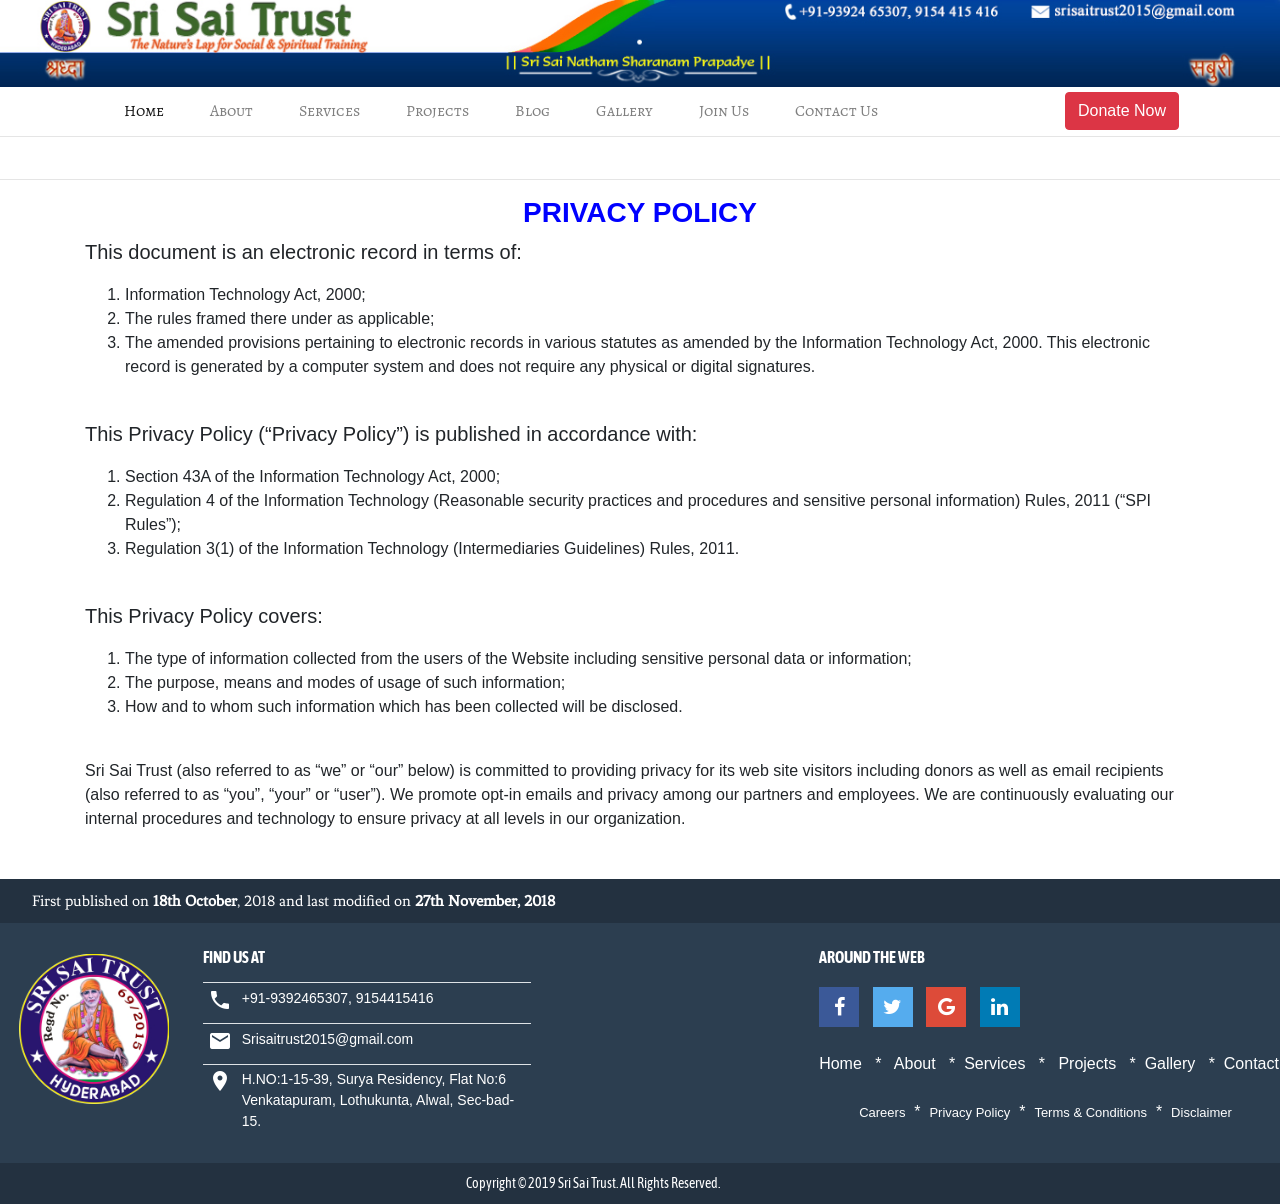
<file: privacy.html>
<!DOCTYPE html>
<html lang="en">

<head>

    <meta charset="utf-8">
    <meta http-equiv="X-UA-Compatible" content="IE=edge">
    <meta name="viewport" content="width=device-width, initial-scale=1">
    <meta name="description" content="">
    <meta name="author" content="">

    <title>Sri Sai Trust</title>

    
   
    <!-- Bootstrap Core CSS -->
    <!-- Latest compiled and minified CSS -->
    <link rel="stylesheet" href="https://stackpath.bootstrapcdn.com/bootstrap/4.1.3/css/bootstrap.min.css" integrity="sha384-MCw98/SFnGE8fJT3GXwEOngsV7Zt27NXFoaoApmYm81iuXoPkFOJwJ8ERdknLPMO" crossorigin="anonymous">

    <!-- Theme CSS -->
    <link href="css/freelancer.min.css" rel="stylesheet">
	
	<!-- Font Awesome -->
	<link rel="stylesheet" href="https://cdnjs.cloudflare.com/ajax/libs/font-awesome/4.7.0/css/font-awesome.min.css">

    <link href="https://fonts.googleapis.com/css?family=Alegreya+SC:700" rel="stylesheet">
    <link href="https://fonts.googleapis.com/css?family=Asap+Condensed" rel="stylesheet">
    <link href="https://fonts.googleapis.com/css?family=Merienda" rel="stylesheet">
    <link href="https://fonts.googleapis.com/icon?family=Material+Icons" rel="stylesheet">
    <link href="https://fonts.googleapis.com/css?family=Archivo+Black" rel="stylesheet">
    <link href="https://fonts.googleapis.com/css?family=PT+Sans" rel="stylesheet">
    <link href="https://fonts.googleapis.com/css?family=Metrophobic" rel="stylesheet">
    <link href="https://fonts.googleapis.com/css?family=Acme" rel="stylesheet">
    <link href="https://fonts.googleapis.com/css?family=Fenix" rel="stylesheet">

    <!-- Custom CSS Styling -->
    <link rel="stylesheet" type="text/css" href="css/style.css">






    
<!--Page Header Section -->

</head> 

<!--------------------------------------------------------------------------------------------------------------------------------------------------------------------->

 <body>

<div  class="d-none d-md-block">
  <div class="row">
    <div class="col-xs-12 col-lg-12 col-md-12" >
        
        <img src="img/header.jpg" class="img-responsive image-header" alt="Responsive image">


    </div>
    
</div>
</div>

<div class="container">

<!-- Navigation -->
<div class="row">
    <div class="col-lg-12">
           
         <nav class="navbar navbar-expand-lg navbar-light">

              <button class="navbar-toggler" type="button" data-toggle="collapse" data-target="#navbarNav" aria-controls="navbarNav" aria-expanded="false" aria-label="Toggle navigation">
                     <span class="navbar-toggler-icon"></span>
              </button>

              <div class="collapse navbar-collapse" id="navbarNav">
                   
                   <ul class="navbar-nav">

                              <li class="nav-item active">
                                  <a class="nav-link" href="index.html">Home</a>
                              </li>
                              <li class="nav-item dropdown">
                               <a href="aboutus.html" class="nav-link" id="menu" >About</a>
                                    <ul class="dropdown-menu" >
                                        <a href="aboutus.html#whysst"><li class="dropdown-item">
                                            Why SST
                                        </li></a>
                                        <a href="aboutus.html#whoweare"><li class="dropdown-item">
                                            Who We Are
                                        </li></a>
                                         <a href="aboutus.html#objectives"><li class="dropdown-item">
                                           Objectives
                                        </li></a>
                                        <a href="aboutus.html#ourpatron"> <li class="dropdown-item">
                                             Our Patron
                                        </li></a>
                                     </ul>
                                </li>

                                <li class="nav-item dropdown">
                                    <a href="services.html" id="menu" class="nav-link">Services</a>
                                        <ul class="dropdown-menu">
                                            <a href="services.html#spiritualservices"><li class="dropdown-item">
                                                Spiritual
                                            </li></a>
                                           <a href="services.html#socialservices"> <li class="dropdown-item">
                                                Social
                                            </li></a>
                                        </ul>
                                </li>

                                <li class="nav-item dropdown">
                                    <a href="#" id="menu" class="nav-link">Projects <span class="sr-only">(current)</span></a>
                                        <ul class="dropdown-menu">
                                           <a  href="projects.html#saijyothi"> <li class="dropdown-item">
                                                Sai Jyothi
                                            </li></a>
                                            <a  href="projects.html#saipriti"><li class="dropdown-item">
                                                Sai Priti
                                            </li></a>
                                             <a  href="projects.html#saikriti"><li class="dropdown-item">
                                                Sai Kriti
                                            </li></a>
                                        </ul>
                               </li>
        
                               <li class="nav-item dropdown">
                                    <a href="blog.html" id="menu" class="nav-link">Blog</a>
                                        <ul class="dropdown-menu">
                                           <a href="blog.html#spritualblog"> <li class="dropdown-item">
                                                Spritual
                                            </li></a>
                                             <a href="blog.html#socialblog"><li class="dropdown-item">
                                               Social
                                            </li></a>
                                        </ul>
                                </li>

                                <li class="nav-item dropdown">
                                    <a href="gallery.html" id="menu" class="nav-link">Gallery</a>
                                        <ul class="dropdown-menu">
                                           <a href="gallery.html#photos"> <li class="dropdown-item">
                                                Photos
                                            </li></a>
                                            <a href="gallery.html#videos"><li class="dropdown-item">
                                                Videos
                                            </li></a>
                                             <a href="gallery.html#audio"><li class="dropdown-item">
                                                Audio
                                            </li></a>
                                        </ul>
                                </li>
                   
                                <li class="nav-item dropdown">
                                    <a href="joinus.html" id="menu" class="nav-link">Join Us</a>
                                        <ul class="dropdown-menu">
                                            <a href="joinus.html#asav"><li class="dropdown-item">
                                                As a Volunteer
                                            </li></a>
                                            <a href="joinus.html#asam"><li class="dropdown-item">
                                                As a Member
                                            </li></a>
                                        </ul>
                                </li>

                               <li class="nav-item">
                                    <a href="contactus.html" id="menu"  class="nav-link">Contact Us</a>
                               </li>

                        </ul>

                        <div class="ml-auto">
     
                                   <a href="#"><button class="btn btn-danger my-2 my-sm-0" type="submit">Donate Now</button> </a>
                             
                        </div>
               </div>
        </nav>
    </div> 
</div>
</div>
<hr id="sliderandnav">
<br>

<hr>

<div class="container">
<h3 id="disclaimer"> Privacy Policy </h3>

<p>This document is an electronic record in terms of:</p>

<ol>
  <li> Information Technology Act, 2000; </li>
  <li>The rules framed there under as applicable; </li>
  <li>The amended provisions pertaining to electronic records in various statutes as amended by the Information Technology Act, 2000. This electronic record is generated by a computer system and does not require any physical or digital signatures.</li>
</ol>

<br>
<p>This Privacy Policy (“Privacy Policy”) is published in accordance with: </p>

<ol>
  <li> Section 43A of the Information Technology Act, 2000;  </li>
  <li>Regulation 4 of the Information Technology (Reasonable security practices and procedures and sensitive personal information) Rules, 2011 (“SPI Rules”);  </li>
  <li>Regulation 3(1) of the Information Technology (Intermediaries Guidelines) Rules, 2011.</li>
</ol>
<br>
<p>This Privacy Policy covers: </p>

<ol>
  <li> The type of information collected from the users of the Website including sensitive personal data or information;   </li>
  <li>The purpose, means and modes of usage of such information;    </li>
  <li>How and to whom such information which has been collected will be disclosed.</li>
</ol>

<br> 
Sri Sai Trust (also referred to as “we” or “our” below) is committed to providing privacy for its web site visitors including donors as well as email recipients (also referred to as “you”, “your” or “user”). 
We promote opt-in emails and privacy among our partners and employees.  We are continuously evaluating our internal procedures and technology to ensure privacy at all levels in our organization.

</div>

 </body>
<br>
<br>

<div class="row socialmedia" >
                <div class="col-lg-6">

                  <p id="publication"> First published on <b>18th October</b>, 2018 and last modified on <b>27th November, 2018</b> </p>
                                 
                </div>


    </div>   

<!-- Footer -->
    <footer>
        <div class="footer-above" style="padding-top: 25px;">
           
                <div class="row">
                    <div class="footer-col col-lg-2 footerimg" style="margin-bottom: 0px;>
                       <a href="index.html"><img class="footerimg" src="img/footerlogo.png"></a> 
                    </div>
                    <div class="footer-col col-lg-3 footerdiv">
                        <h3 id="contactusat">Find Us At</h3>
                        
                        <table class="table table-sm table-borderless footercontactdetails">

                            <tbody>
                               <tr>
                                <td><i class="material-icons">phone</i></td>
                                <td>+91-9392465307, 9154415416<td>
                              </tr>
                              <tr>
                                <td><i class="material-icons">email</i></td>
                                <td>Srisaitrust2015@gmail.com<td>
                              </tr>
                              <tr>
                                <td><i class="material-icons">place</i></td>
                                <td>H.NO:1-15-39, Surya Residency, Flat No:6
                                    Venkatapuram, Lothukunta, Alwal, Sec-bad-15.<td>
                              </tr>
                             
                            </tbody>
                          </table>

                    </div>
                    <div class="footer-col col-lg-2"> </div>
                    
                    <div class="footer-col col-lg-5 footerdiv">
                     
                    <h3 id="footercontacthead">Around the Web</h3>
                    
                        <span class="socialicons">
                         <a href="#" class="fa fa-facebook"></a> 
                         <a href="#" class="fa fa-twitter"></a>
                        <a href="#" class="fa fa-google"></a>
						<a href="#" class="fa fa-linkedin"></a> 
						</span>
                      <div class="footerlinksalign">
                      <a href="index.html"><span id="footerlinks">Home</span></a> &nbsp;   *  &nbsp;   <a href="aboutus.html"><span id="footerlinks">About</span></a> &nbsp;   *  &nbsp;<a href="services.html"><span id="footerlinks">Services</span></a> &nbsp;  * &nbsp;  <a href="projects.html"><span id="footerlinks">Projects</span></a>  &nbsp; *  &nbsp;<a href="gallery.html"><span id="footerlinks">Gallery</span></a> &nbsp; * &nbsp;<a href="contactus.html"><span id="footerlinks">Contact</span></a> <br> <br>
												
                     &nbsp;&nbsp;&nbsp;&nbsp;&nbsp;&nbsp;&nbsp;&nbsp; <a href="Careers.html"><span id="footerlinks1">Careers</span></a>  &nbsp;*&nbsp; <a href="privacy.html"><span id="footerlinks1">Privacy Policy</span></a> &nbsp;*&nbsp; <a href="terms.html"><span id="footerlinks1">Terms & Conditions</span></a> &nbsp;*&nbsp; <a href="Disclaimer.html"><span id="footerlinks1">Disclaimer</span></a>
						</div>	
                      
                        </div>                 
                    
                    </ul>
                    
                   </div>


        <div class="footer-below">
            <div class="container">
                <div class="row">
                   
                    <div class="col-lg-11">
                        <p id="copyright">Copyright © 2019 Sri Sai Trust. All Rights Reserved. </p>
 
                    </div>
                    
                </div>
            </div>
        </div>
    </footer>




 <script src="https://code.jquery.com/jquery-3.3.1.slim.min.js" integrity="sha384-q8i/X+965DzO0rT7abK41JStQIAqVgRVzpbzo5smXKp4YfRvH+8abtTE1Pi6jizo" crossorigin="anonymous"></script>
<script src="https://cdnjs.cloudflare.com/ajax/libs/popper.js/1.14.3/umd/popper.min.js" integrity="sha384-ZMP7rVo3mIykV+2+9J3UJ46jBk0WLaUAdn689aCwoqbBJiSnjAK/l8WvCWPIPm49" crossorigin="anonymous"></script>
<script src="https://stackpath.bootstrapcdn.com/bootstrap/4.1.3/js/bootstrap.min.js" integrity="sha384-ChfqqxuZUCnJSK3+MXmPNIyE6ZbWh2IMqE241rYiqJxyMiZ6OW/JmZQ5stwEULTy" crossorigin="anonymous"></script>


</body>

</html>
</file>
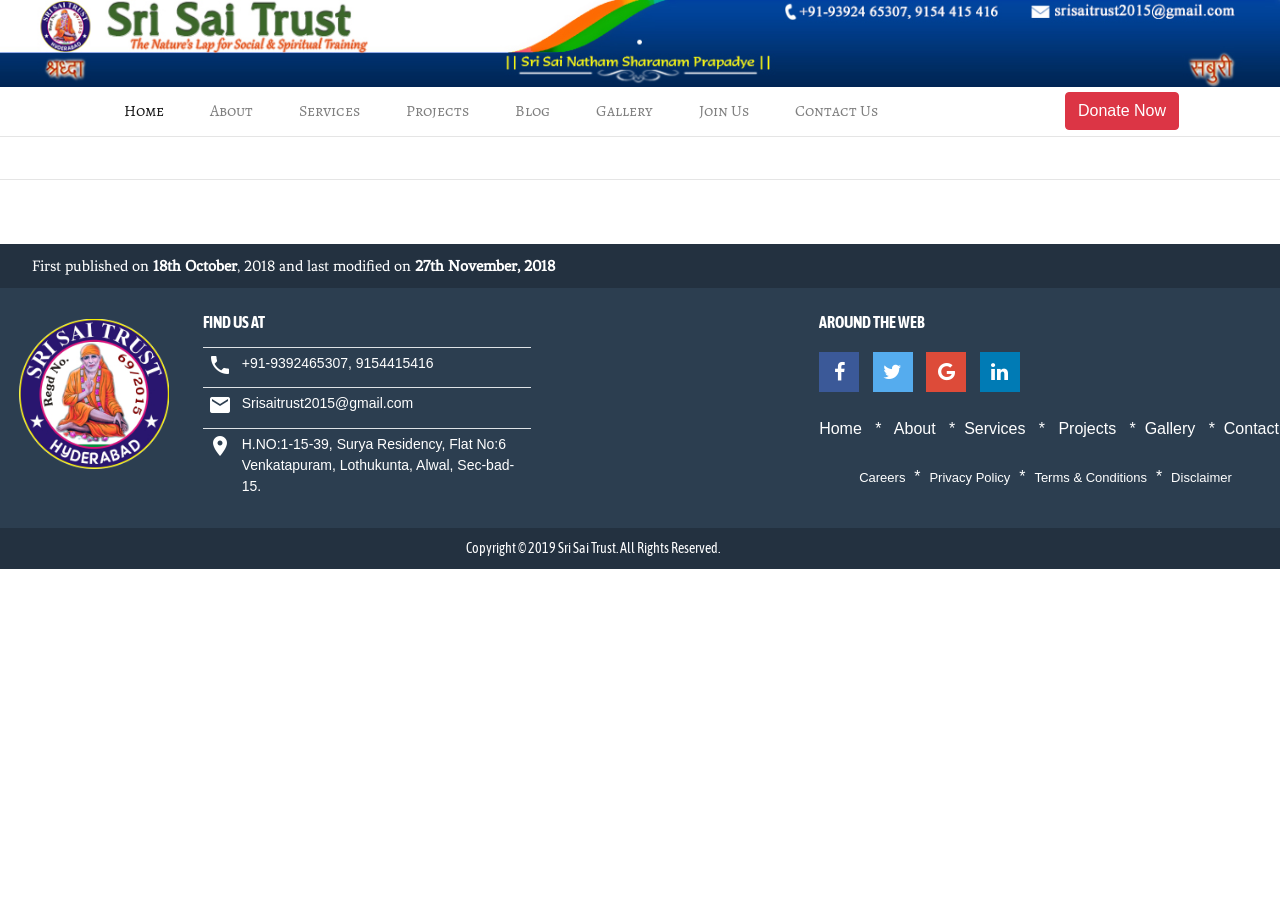
<file: projects.html>
<!DOCTYPE html>
<html lang="en">

<head>

    <meta charset="utf-8">
    <meta http-equiv="X-UA-Compatible" content="IE=edge">
    <meta name="viewport" content="width=device-width, initial-scale=1">
    <meta name="description" content="">
    <meta name="author" content="">

    <title>Sri Sai Trust</title>

    
   
    <!-- Bootstrap Core CSS -->
    <!-- Latest compiled and minified CSS -->
    <link rel="stylesheet" href="https://stackpath.bootstrapcdn.com/bootstrap/4.1.3/css/bootstrap.min.css" integrity="sha384-MCw98/SFnGE8fJT3GXwEOngsV7Zt27NXFoaoApmYm81iuXoPkFOJwJ8ERdknLPMO" crossorigin="anonymous">

    <!-- Theme CSS -->
    <link href="css/freelancer.min.css" rel="stylesheet">
	
	<!-- Font Awesome -->
	<link rel="stylesheet" href="https://cdnjs.cloudflare.com/ajax/libs/font-awesome/4.7.0/css/font-awesome.min.css">

    <link href="https://fonts.googleapis.com/css?family=Alegreya+SC:700" rel="stylesheet">
    <link href="https://fonts.googleapis.com/css?family=Asap+Condensed" rel="stylesheet">
    <link href="https://fonts.googleapis.com/css?family=Merienda" rel="stylesheet">
    <link href="https://fonts.googleapis.com/icon?family=Material+Icons" rel="stylesheet">
    <link href="https://fonts.googleapis.com/css?family=Archivo+Black" rel="stylesheet">
    <link href="https://fonts.googleapis.com/css?family=PT+Sans" rel="stylesheet">
    <link href="https://fonts.googleapis.com/css?family=Metrophobic" rel="stylesheet">
    <link href="https://fonts.googleapis.com/css?family=Acme" rel="stylesheet">
    <link href="https://fonts.googleapis.com/css?family=Fenix" rel="stylesheet">

    <!-- Custom CSS Styling -->
    <link rel="stylesheet" type="text/css" href="css/style.css">






    
<!--Page Header Section -->

</head> 

<!--------------------------------------------------------------------------------------------------------------------------------------------------------------------->

 <body>

<div  class="d-none d-md-block">
  <div class="row">
    <div class="col-xs-12 col-lg-12 col-md-12" >
        
        <img src="img/header.jpg" class="img-responsive image-header" alt="Responsive image">


    </div>
    
</div>
</div>

<div class="container">

<!-- Navigation -->
<div class="row">
    <div class="col-lg-12">
           
         <nav class="navbar navbar-expand-lg navbar-light">

              <button class="navbar-toggler" type="button" data-toggle="collapse" data-target="#navbarNav" aria-controls="navbarNav" aria-expanded="false" aria-label="Toggle navigation">
                     <span class="navbar-toggler-icon"></span>
              </button>

              <div class="collapse navbar-collapse" id="navbarNav">
                   
                   <ul class="navbar-nav">

                              <li class="nav-item active">
                                  <a class="nav-link" href="index.html">Home</a>
                              </li>
                              <li class="nav-item dropdown">
                               <a href="aboutus.html" class="nav-link" id="menu" >About</a>
                                    <ul class="dropdown-menu" >
                                        <a href="aboutus.html#whysst"><li class="dropdown-item">
                                            Why SST
                                        </li></a>
                                        <a href="aboutus.html#whoweare"><li class="dropdown-item">
                                            Who We Are
                                        </li></a>
                                         <a href="aboutus.html#objectives"><li class="dropdown-item">
                                           Objectives
                                        </li></a>
                                        <a href="aboutus.html#ourpatron"> <li class="dropdown-item">
                                             Our Patron
                                        </li></a>
                                     </ul>
                                </li>

                                <li class="nav-item dropdown">
                                    <a href="services.html" id="menu" class="nav-link">Services</a>
                                        <ul class="dropdown-menu">
                                            <a href="services.html#spiritualservices"><li class="dropdown-item">
                                                Spiritual
                                            </li></a>
                                           <a href="services.html#socialservices"> <li class="dropdown-item">
                                                Social
                                            </li></a>
                                        </ul>
                                </li>

                                <li class="nav-item dropdown">
                                    <a href="#" id="menu" class="nav-link">Projects <span class="sr-only">(current)</span></a>
                                        <ul class="dropdown-menu">
                                           <a  href="projects.html#saijyothi"> <li class="dropdown-item">
                                                Sai Jyothi
                                            </li></a>
                                            <a  href="projects.html#saipriti"><li class="dropdown-item">
                                                Sai Priti
                                            </li></a>
                                             <a  href="projects.html#saikriti"><li class="dropdown-item">
                                                Sai Kriti
                                            </li></a>
                                        </ul>
                               </li>
        
                               <li class="nav-item dropdown">
                                    <a href="blog.html" id="menu" class="nav-link">Blog</a>
                                        <ul class="dropdown-menu">
                                           <a href="blog.html#spritualblog"> <li class="dropdown-item">
                                                Spritual
                                            </li></a>
                                             <a href="blog.html#socialblog"><li class="dropdown-item">
                                               Social
                                            </li></a>
                                        </ul>
                                </li>

                                <li class="nav-item dropdown">
                                    <a href="gallery.html" id="menu" class="nav-link">Gallery</a>
                                        <ul class="dropdown-menu">
                                           <a href="gallery.html#photos"> <li class="dropdown-item">
                                                Photos
                                            </li></a>
                                            <a href="gallery.html#videos"><li class="dropdown-item">
                                                Videos
                                            </li></a>
                                             <a href="gallery.html#audio"><li class="dropdown-item">
                                                Audio
                                            </li></a>
                                        </ul>
                                </li>
                   
                                <li class="nav-item dropdown">
                                    <a href="joinus.html" id="menu" class="nav-link">Join Us</a>
                                        <ul class="dropdown-menu">
                                            <a href="joinus.html#asav"><li class="dropdown-item">
                                                As a Volunteer
                                            </li></a>
                                            <a href="joinus.html#asam"><li class="dropdown-item">
                                                As a Member
                                            </li></a>
                                        </ul>
                                </li>

                               <li class="nav-item">
                                    <a href="contactus.html" id="menu"  class="nav-link">Contact Us</a>
                               </li>

                        </ul>

                        <div class="ml-auto">
     
                                   <a href="#"><button class="btn btn-danger my-2 my-sm-0" type="submit">Donate Now</button> </a>
                             
                        </div>
               </div>
        </nav>
    </div> 
</div>
</div>
<hr id="sliderandnav">
<br>

<hr>
 </body>
<br>
<br>

<div class="row socialmedia" >
                <div class="col-lg-6">

                  <p id="publication"> First published on <b>18th October</b>, 2018 and last modified on <b>27th November, 2018</b> </p>
                                 
                </div>


    </div>   

<!-- Footer -->
    <footer>
        <div class="footer-above" style="padding-top: 25px;">
           
                <div class="row">
                    <div class="footer-col col-lg-2 footerimg" style="margin-bottom: 0px;>
                       <a href="index.html"><img class="footerimg" src="img/footerlogo.png"></a> 
                    </div>
                    <div class="footer-col col-lg-3 footerdiv">
                        <h3 id="contactusat">Find Us At</h3>
                        
                        <table class="table table-sm table-borderless footercontactdetails">

                            <tbody>
                               <tr>
                                <td><i class="material-icons">phone</i></td>
                                <td>+91-9392465307, 9154415416<td>
                              </tr>
                              <tr>
                                <td><i class="material-icons">email</i></td>
                                <td>Srisaitrust2015@gmail.com<td>
                              </tr>
                              <tr>
                                <td><i class="material-icons">place</i></td>
                                <td>H.NO:1-15-39, Surya Residency, Flat No:6
                                    Venkatapuram, Lothukunta, Alwal, Sec-bad-15.<td>
                              </tr>
                             
                            </tbody>
                          </table>

                    </div>
                    <div class="footer-col col-lg-2"> </div>
                    
                    <div class="footer-col col-lg-5 footerdiv">
                     
                    <h3 id="footercontacthead">Around the Web</h3>
                    
                        <span class="socialicons">
                         <a href="#" class="fa fa-facebook"></a> 
                         <a href="#" class="fa fa-twitter"></a>
                        <a href="#" class="fa fa-google"></a>
						<a href="#" class="fa fa-linkedin"></a> 
						</span>
                      <div class="footerlinksalign">
                      <a href="index.html"><span id="footerlinks">Home</span></a> &nbsp;   *  &nbsp;   <a href="aboutus.html"><span id="footerlinks">About</span></a> &nbsp;   *  &nbsp;<a href="services.html"><span id="footerlinks">Services</span></a> &nbsp;  * &nbsp;  <a href="projects.html"><span id="footerlinks">Projects</span></a>  &nbsp; *  &nbsp;<a href="gallery.html"><span id="footerlinks">Gallery</span></a> &nbsp; * &nbsp;<a href="contactus.html"><span id="footerlinks">Contact</span></a> <br> <br>
												
                     &nbsp;&nbsp;&nbsp;&nbsp;&nbsp;&nbsp;&nbsp;&nbsp; <a href="Careers.html"><span id="footerlinks1">Careers</span></a>  &nbsp;*&nbsp; <a href="privacy.html"><span id="footerlinks1">Privacy Policy</span></a> &nbsp;*&nbsp; <a href="terms.html"><span id="footerlinks1">Terms & Conditions</span></a> &nbsp;*&nbsp; <a href="Disclaimer.html"><span id="footerlinks1">Disclaimer</span></a>
						</div>	
                      
                        </div>                 
                    
                    </ul>
                    
                   </div>


        <div class="footer-below">
            <div class="container">
                <div class="row">
                   
                    <div class="col-lg-11">
                        <p id="copyright">Copyright © 2019 Sri Sai Trust. All Rights Reserved. </p>
 
                    </div>
                    
                </div>
            </div>
        </div>
    </footer>




 <script src="https://code.jquery.com/jquery-3.3.1.slim.min.js" integrity="sha384-q8i/X+965DzO0rT7abK41JStQIAqVgRVzpbzo5smXKp4YfRvH+8abtTE1Pi6jizo" crossorigin="anonymous"></script>
<script src="https://cdnjs.cloudflare.com/ajax/libs/popper.js/1.14.3/umd/popper.min.js" integrity="sha384-ZMP7rVo3mIykV+2+9J3UJ46jBk0WLaUAdn689aCwoqbBJiSnjAK/l8WvCWPIPm49" crossorigin="anonymous"></script>
<script src="https://stackpath.bootstrapcdn.com/bootstrap/4.1.3/js/bootstrap.min.js" integrity="sha384-ChfqqxuZUCnJSK3+MXmPNIyE6ZbWh2IMqE241rYiqJxyMiZ6OW/JmZQ5stwEULTy" crossorigin="anonymous"></script>


</body>

</html>
</file>
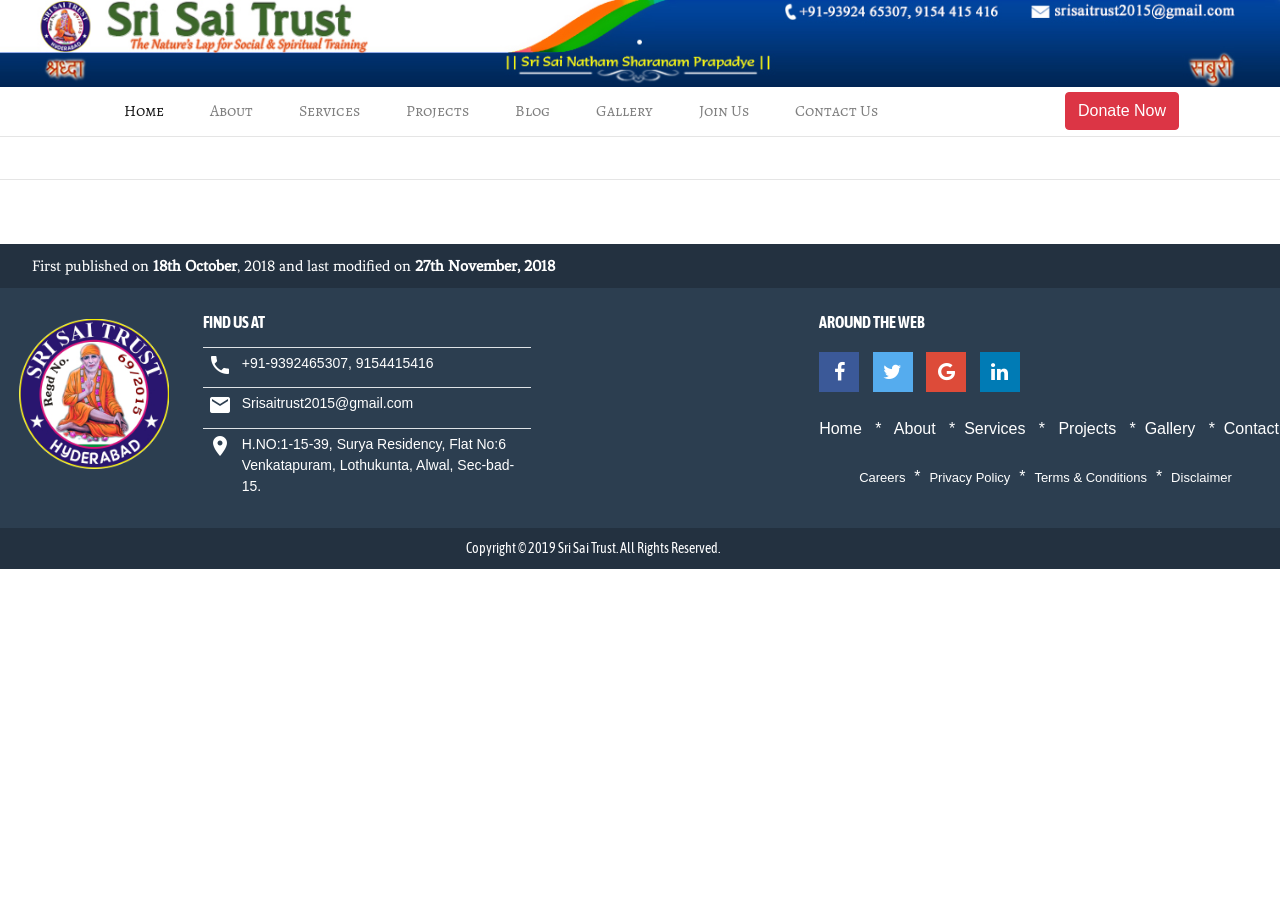
<file: services.html>
<!DOCTYPE html>
<html lang="en">

<head>

    <meta charset="utf-8">
    <meta http-equiv="X-UA-Compatible" content="IE=edge">
    <meta name="viewport" content="width=device-width, initial-scale=1">
    <meta name="description" content="">
    <meta name="author" content="">

    <title>Sri Sai Trust</title>

    
   
    <!-- Bootstrap Core CSS -->
    <!-- Latest compiled and minified CSS -->
    <link rel="stylesheet" href="https://stackpath.bootstrapcdn.com/bootstrap/4.1.3/css/bootstrap.min.css" integrity="sha384-MCw98/SFnGE8fJT3GXwEOngsV7Zt27NXFoaoApmYm81iuXoPkFOJwJ8ERdknLPMO" crossorigin="anonymous">

    <!-- Theme CSS -->
    <link href="css/freelancer.min.css" rel="stylesheet">
	
	<!-- Font Awesome -->
	<link rel="stylesheet" href="https://cdnjs.cloudflare.com/ajax/libs/font-awesome/4.7.0/css/font-awesome.min.css">

    <link href="https://fonts.googleapis.com/css?family=Alegreya+SC:700" rel="stylesheet">
    <link href="https://fonts.googleapis.com/css?family=Asap+Condensed" rel="stylesheet">
    <link href="https://fonts.googleapis.com/css?family=Merienda" rel="stylesheet">
    <link href="https://fonts.googleapis.com/icon?family=Material+Icons" rel="stylesheet">
    <link href="https://fonts.googleapis.com/css?family=Archivo+Black" rel="stylesheet">
    <link href="https://fonts.googleapis.com/css?family=PT+Sans" rel="stylesheet">
    <link href="https://fonts.googleapis.com/css?family=Metrophobic" rel="stylesheet">
    <link href="https://fonts.googleapis.com/css?family=Acme" rel="stylesheet">
    <link href="https://fonts.googleapis.com/css?family=Fenix" rel="stylesheet">

    <!-- Custom CSS Styling -->
    <link rel="stylesheet" type="text/css" href="css/style.css">






    
<!--Page Header Section -->

</head> 

<!--------------------------------------------------------------------------------------------------------------------------------------------------------------------->

 <body>

<div  class="d-none d-md-block">
  <div class="row">
    <div class="col-xs-12 col-lg-12 col-md-12" >
        
        <img src="img/header.jpg" class="img-responsive image-header" alt="Responsive image">


    </div>
    
</div>
</div>

<div class="container">

<!-- Navigation -->
<div class="row">
    <div class="col-lg-12">
           
         <nav class="navbar navbar-expand-lg navbar-light">

              <button class="navbar-toggler" type="button" data-toggle="collapse" data-target="#navbarNav" aria-controls="navbarNav" aria-expanded="false" aria-label="Toggle navigation">
                     <span class="navbar-toggler-icon"></span>
              </button>

              <div class="collapse navbar-collapse" id="navbarNav">
                   
                   <ul class="navbar-nav">

                              <li class="nav-item active">
                                  <a class="nav-link" href="index.html">Home</a>
                              </li>
                              <li class="nav-item dropdown">
                               <a href="aboutus.html" class="nav-link" id="menu" >About</a>
                                    <ul class="dropdown-menu" >
                                        <a href="aboutus.html#whysst"><li class="dropdown-item">
                                            Why SST
                                        </li></a>
                                        <a href="aboutus.html#whoweare"><li class="dropdown-item">
                                            Who We Are
                                        </li></a>
                                         <a href="aboutus.html#objectives"><li class="dropdown-item">
                                           Objectives
                                        </li></a>
                                        <a href="aboutus.html#ourpatron"> <li class="dropdown-item">
                                             Our Patron
                                        </li></a>
                                     </ul>
                                </li>

                                <li class="nav-item dropdown">
                                    <a href="#" id="menu" class="nav-link">Services  <span class="sr-only">(current)</span></a>
                                        <ul class="dropdown-menu">
                                            <a href="services.html#spiritualservices"><li class="dropdown-item">
                                                Spiritual
                                            </li></a>
                                           <a href="services.html#socialservices"> <li class="dropdown-item">
                                                Social
                                            </li></a>
                                        </ul>
                                </li>

                                <li class="nav-item dropdown">
                                    <a href="projects.html" id="menu" class="nav-link">Projects</a>
                                        <ul class="dropdown-menu">
                                           <a  href="projects.html#saijyothi"> <li class="dropdown-item">
                                                Sai Jyothi
                                            </li></a>
                                            <a  href="projects.html#saipriti"><li class="dropdown-item">
                                                Sai Priti
                                            </li></a>
                                             <a  href="projects.html#saikriti"><li class="dropdown-item">
                                                Sai Kriti
                                            </li></a>
                                        </ul>
                               </li>
        
                               <li class="nav-item dropdown">
                                    <a href="blog.html" id="menu" class="nav-link">Blog</a>
                                        <ul class="dropdown-menu">
                                           <a href="blog.html#spritualblog"> <li class="dropdown-item">
                                                Spritual
                                            </li></a>
                                             <a href="blog.html#socialblog"><li class="dropdown-item">
                                               Social
                                            </li></a>
                                        </ul>
                                </li>

                                <li class="nav-item dropdown">
                                    <a href="gallery.html" id="menu" class="nav-link">Gallery</a>
                                        <ul class="dropdown-menu">
                                           <a href="gallery.html#photos"> <li class="dropdown-item">
                                                Photos
                                            </li></a>
                                            <a href="gallery.html#videos"><li class="dropdown-item">
                                                Videos
                                            </li></a>
                                             <a href="gallery.html#audio"><li class="dropdown-item">
                                                Audio
                                            </li></a>
                                        </ul>
                                </li>
                   
                                <li class="nav-item dropdown">
                                    <a href="joinus.html" id="menu" class="nav-link">Join Us</a>
                                        <ul class="dropdown-menu">
                                            <a href="joinus.html#asav"><li class="dropdown-item">
                                                As a Volunteer
                                            </li></a>
                                            <a href="joinus.html#asam"><li class="dropdown-item">
                                                As a Member
                                            </li></a>
                                        </ul>
                                </li>

                               <li class="nav-item">
                                    <a href="contactus.html" id="menu"  class="nav-link">Contact Us</a>
                               </li>

                        </ul>

                        <div class="ml-auto">
     
                                   <a href="#"><button class="btn btn-danger my-2 my-sm-0" type="submit">Donate Now</button> </a>
                             
                        </div>
               </div>
        </nav>
    </div> 
</div>
</div>
<hr id="sliderandnav">
<br>

<hr>
 </body>
<br>
<br>

<div class="row socialmedia" >
                <div class="col-lg-6">

                  <p id="publication"> First published on <b>18th October</b>, 2018 and last modified on <b>27th November, 2018</b> </p>
                                 
                </div>


    </div>   

<!-- Footer -->
    <footer>
        <div class="footer-above" style="padding-top: 25px;">
           
                <div class="row">
                    <div class="footer-col col-lg-2 footerimg" style="margin-bottom: 0px;>
                       <a href="index.html"><img class="footerimg" src="img/footerlogo.png"></a> 
                    </div>
                    <div class="footer-col col-lg-3 footerdiv">
                        <h3 id="contactusat">Find Us At</h3>
                        
                        <table class="table table-sm table-borderless footercontactdetails">

                            <tbody>
                               <tr>
                                <td><i class="material-icons">phone</i></td>
                                <td>+91-9392465307, 9154415416<td>
                              </tr>
                              <tr>
                                <td><i class="material-icons">email</i></td>
                                <td>Srisaitrust2015@gmail.com<td>
                              </tr>
                              <tr>
                                <td><i class="material-icons">place</i></td>
                                <td>H.NO:1-15-39, Surya Residency, Flat No:6
                                    Venkatapuram, Lothukunta, Alwal, Sec-bad-15.<td>
                              </tr>
                             
                            </tbody>
                          </table>

                    </div>
                    <div class="footer-col col-lg-2"> </div>
                    
                    <div class="footer-col col-lg-5 footerdiv">
                     
                    <h3 id="footercontacthead">Around the Web</h3>
                    
                        <span class="socialicons">
                         <a href="#" class="fa fa-facebook"></a> 
                         <a href="#" class="fa fa-twitter"></a>
                        <a href="#" class="fa fa-google"></a>
						<a href="#" class="fa fa-linkedin"></a> 
						</span>
                      <div class="footerlinksalign">
                      <a href="index.html"><span id="footerlinks">Home</span></a> &nbsp;   *  &nbsp;   <a href="aboutus.html"><span id="footerlinks">About</span></a> &nbsp;   *  &nbsp;<a href="services.html"><span id="footerlinks">Services</span></a> &nbsp;  * &nbsp;  <a href="projects.html"><span id="footerlinks">Projects</span></a>  &nbsp; *  &nbsp;<a href="gallery.html"><span id="footerlinks">Gallery</span></a> &nbsp; * &nbsp;<a href="contactus.html"><span id="footerlinks">Contact</span></a> <br> <br>
												
                     &nbsp;&nbsp;&nbsp;&nbsp;&nbsp;&nbsp;&nbsp;&nbsp; <a href="Careers.html"><span id="footerlinks1">Careers</span></a>  &nbsp;*&nbsp; <a href="privacy.html"><span id="footerlinks1">Privacy Policy</span></a> &nbsp;*&nbsp; <a href="terms.html"><span id="footerlinks1">Terms & Conditions</span></a> &nbsp;*&nbsp; <a href="Disclaimer.html"><span id="footerlinks1">Disclaimer</span></a>
						</div>	
                      
                        </div>                 
                    
                    </ul>
                    
                   </div>


        <div class="footer-below">
            <div class="container">
                <div class="row">
                   
                    <div class="col-lg-11">
                        <p id="copyright">Copyright © 2019 Sri Sai Trust. All Rights Reserved. </p>
 
                    </div>
                    
                </div>
            </div>
        </div>
    </footer>




 <script src="https://code.jquery.com/jquery-3.3.1.slim.min.js" integrity="sha384-q8i/X+965DzO0rT7abK41JStQIAqVgRVzpbzo5smXKp4YfRvH+8abtTE1Pi6jizo" crossorigin="anonymous"></script>
<script src="https://cdnjs.cloudflare.com/ajax/libs/popper.js/1.14.3/umd/popper.min.js" integrity="sha384-ZMP7rVo3mIykV+2+9J3UJ46jBk0WLaUAdn689aCwoqbBJiSnjAK/l8WvCWPIPm49" crossorigin="anonymous"></script>
<script src="https://stackpath.bootstrapcdn.com/bootstrap/4.1.3/js/bootstrap.min.js" integrity="sha384-ChfqqxuZUCnJSK3+MXmPNIyE6ZbWh2IMqE241rYiqJxyMiZ6OW/JmZQ5stwEULTy" crossorigin="anonymous"></script>


</body>

</html>
</file>
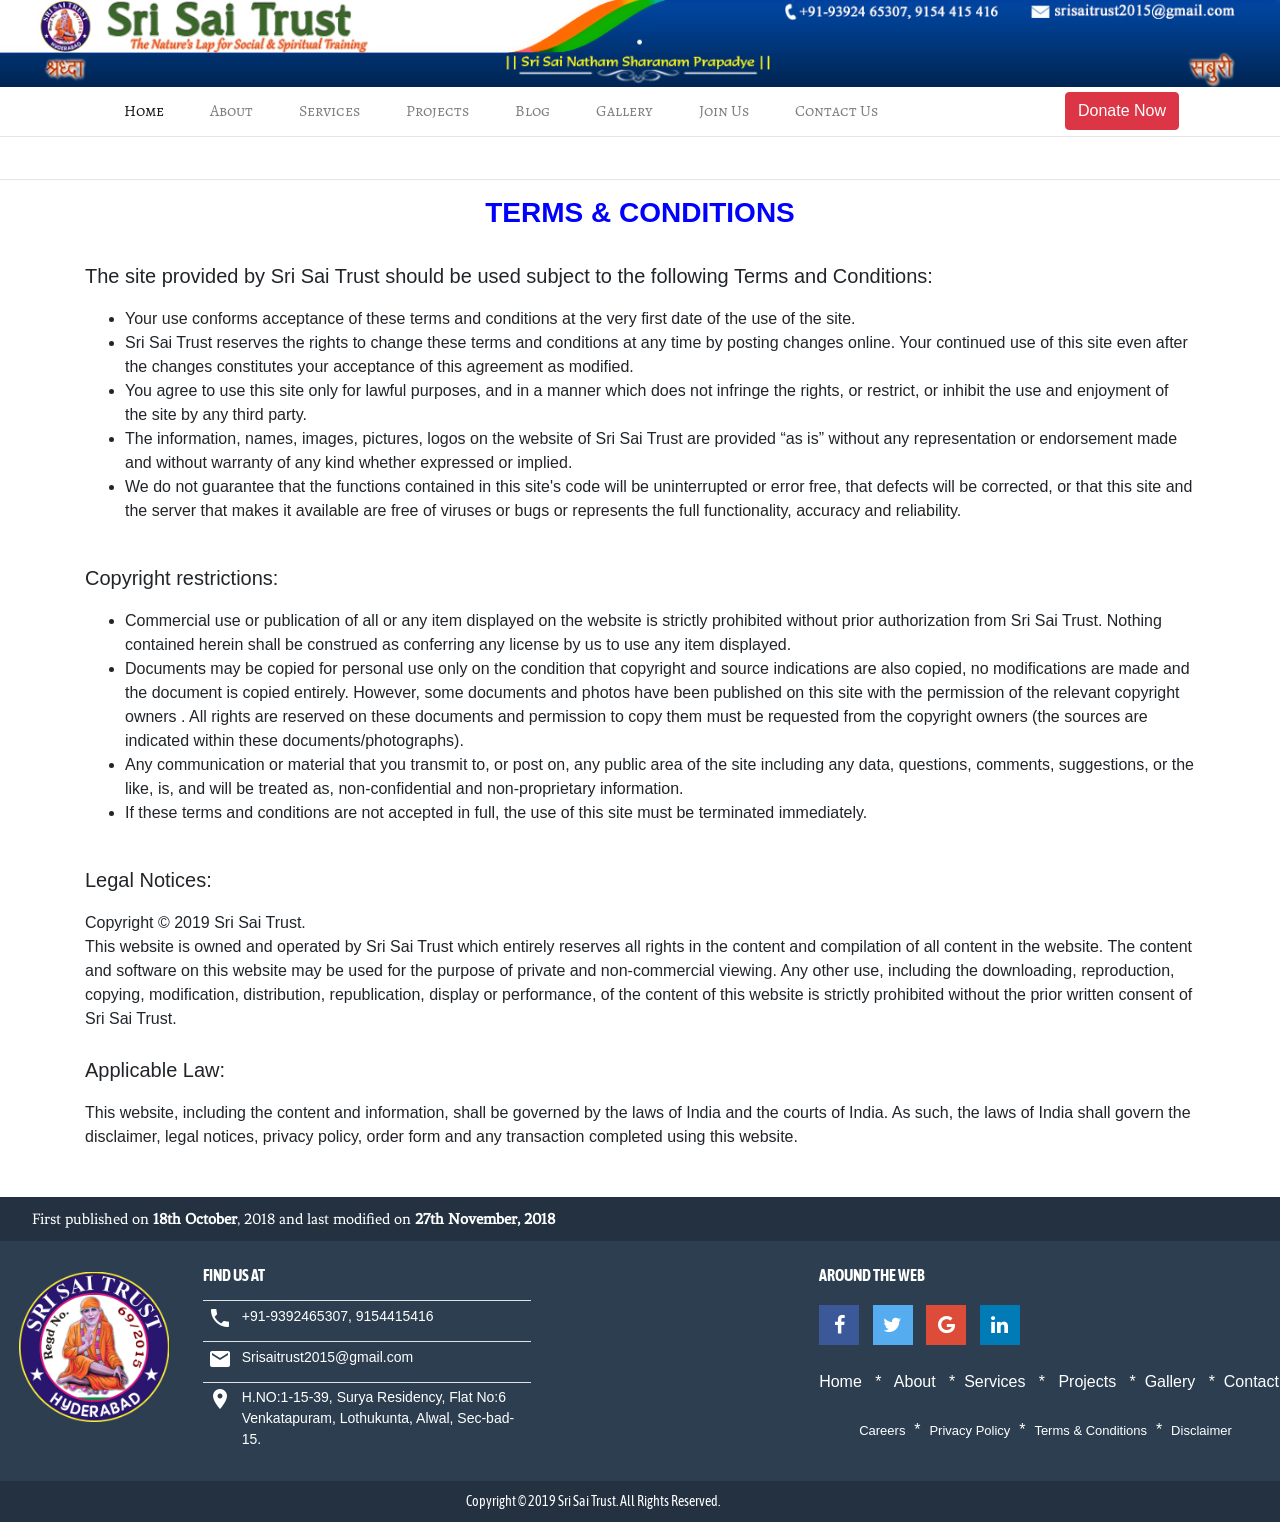
<file: Terms.html>
<!DOCTYPE html>
<html lang="en">

<head>

    <meta charset="utf-8">
    <meta http-equiv="X-UA-Compatible" content="IE=edge">
    <meta name="viewport" content="width=device-width, initial-scale=1">
    <meta name="description" content="">
    <meta name="author" content="">

    <title>Sri Sai Trust</title>

    
   
    <!-- Bootstrap Core CSS -->
    <!-- Latest compiled and minified CSS -->
    <link rel="stylesheet" href="https://stackpath.bootstrapcdn.com/bootstrap/4.1.3/css/bootstrap.min.css" integrity="sha384-MCw98/SFnGE8fJT3GXwEOngsV7Zt27NXFoaoApmYm81iuXoPkFOJwJ8ERdknLPMO" crossorigin="anonymous">

    <!-- Theme CSS -->
    <link href="css/freelancer.min.css" rel="stylesheet">
	
	<!-- Font Awesome -->
	<link rel="stylesheet" href="https://cdnjs.cloudflare.com/ajax/libs/font-awesome/4.7.0/css/font-awesome.min.css">

    <link href="https://fonts.googleapis.com/css?family=Alegreya+SC:700" rel="stylesheet">
    <link href="https://fonts.googleapis.com/css?family=Asap+Condensed" rel="stylesheet">
    <link href="https://fonts.googleapis.com/css?family=Merienda" rel="stylesheet">
    <link href="https://fonts.googleapis.com/icon?family=Material+Icons" rel="stylesheet">
    <link href="https://fonts.googleapis.com/css?family=Archivo+Black" rel="stylesheet">
    <link href="https://fonts.googleapis.com/css?family=PT+Sans" rel="stylesheet">
    <link href="https://fonts.googleapis.com/css?family=Metrophobic" rel="stylesheet">
    <link href="https://fonts.googleapis.com/css?family=Acme" rel="stylesheet">
    <link href="https://fonts.googleapis.com/css?family=Fenix" rel="stylesheet">

    <!-- Custom CSS Styling -->
    <link rel="stylesheet" type="text/css" href="css/style.css">






    
<!--Page Header Section -->

</head> 

<!--------------------------------------------------------------------------------------------------------------------------------------------------------------------->

 <body>

<div  class="d-none d-md-block">
  <div class="row">
    <div class="col-xs-12 col-lg-12 col-md-12" >
        
        <img src="img/header.jpg" class="img-responsive image-header" alt="Responsive image">


    </div>
    
</div>
</div>

<div class="container">

<!-- Navigation -->
<div class="row">
    <div class="col-lg-12">
           
         <nav class="navbar navbar-expand-lg navbar-light">

              <button class="navbar-toggler" type="button" data-toggle="collapse" data-target="#navbarNav" aria-controls="navbarNav" aria-expanded="false" aria-label="Toggle navigation">
                     <span class="navbar-toggler-icon"></span>
              </button>

              <div class="collapse navbar-collapse" id="navbarNav">
                   
                   <ul class="navbar-nav">

                              <li class="nav-item active">
                                  <a class="nav-link" href="index.html">Home</a>
                              </li>
                              <li class="nav-item dropdown">
                               <a href="aboutus.html" class="nav-link" id="menu" >About</a>
                                    <ul class="dropdown-menu" >
                                        <a href="aboutus.html#whysst"><li class="dropdown-item">
                                            Why SST
                                        </li></a>
                                        <a href="aboutus.html#whoweare"><li class="dropdown-item">
                                            Who We Are
                                        </li></a>
                                         <a href="aboutus.html#objectives"><li class="dropdown-item">
                                           Objectives
                                        </li></a>
                                        <a href="aboutus.html#ourpatron"> <li class="dropdown-item">
                                             Our Patron
                                        </li></a>
                                     </ul>
                                </li>

                                <li class="nav-item dropdown">
                                    <a href="services.html" id="menu" class="nav-link">Services</a>
                                        <ul class="dropdown-menu">
                                            <a href="services.html#spiritualservices"><li class="dropdown-item">
                                                Spiritual
                                            </li></a>
                                           <a href="services.html#socialservices"> <li class="dropdown-item">
                                                Social
                                            </li></a>
                                        </ul>
                                </li>

                                <li class="nav-item dropdown">
                                    <a href="#" id="menu" class="nav-link">Projects <span class="sr-only">(current)</span></a>
                                        <ul class="dropdown-menu">
                                           <a  href="projects.html#saijyothi"> <li class="dropdown-item">
                                                Sai Jyothi
                                            </li></a>
                                            <a  href="projects.html#saipriti"><li class="dropdown-item">
                                                Sai Priti
                                            </li></a>
                                             <a  href="projects.html#saikriti"><li class="dropdown-item">
                                                Sai Kriti
                                            </li></a>
                                        </ul>
                               </li>
        
                               <li class="nav-item dropdown">
                                    <a href="blog.html" id="menu" class="nav-link">Blog</a>
                                        <ul class="dropdown-menu">
                                           <a href="blog.html#spritualblog"> <li class="dropdown-item">
                                                Spritual
                                            </li></a>
                                             <a href="blog.html#socialblog"><li class="dropdown-item">
                                               Social
                                            </li></a>
                                        </ul>
                                </li>

                                <li class="nav-item dropdown">
                                    <a href="gallery.html" id="menu" class="nav-link">Gallery</a>
                                        <ul class="dropdown-menu">
                                           <a href="gallery.html#photos"> <li class="dropdown-item">
                                                Photos
                                            </li></a>
                                            <a href="gallery.html#videos"><li class="dropdown-item">
                                                Videos
                                            </li></a>
                                             <a href="gallery.html#audio"><li class="dropdown-item">
                                                Audio
                                            </li></a>
                                        </ul>
                                </li>
                   
                                <li class="nav-item dropdown">
                                    <a href="joinus.html" id="menu" class="nav-link">Join Us</a>
                                        <ul class="dropdown-menu">
                                            <a href="joinus.html#asav"><li class="dropdown-item">
                                                As a Volunteer
                                            </li></a>
                                            <a href="joinus.html#asam"><li class="dropdown-item">
                                                As a Member
                                            </li></a>
                                        </ul>
                                </li>

                               <li class="nav-item">
                                    <a href="contactus.html" id="menu"  class="nav-link">Contact Us</a>
                               </li>

                        </ul>

                        <div class="ml-auto">
     
                                   <a href="#"><button class="btn btn-danger my-2 my-sm-0" type="submit">Donate Now</button> </a>
                             
                        </div>
               </div>
        </nav>
    </div> 
</div>
</div>
<hr id="sliderandnav">
<br>

<hr>

<div class="container">
<h3 id="disclaimer"> Terms & Conditions </h3>
<br>
<p>The site provided by Sri Sai Trust should be used subject to the following Terms and Conditions: </p>

<ul>
<li>Your use conforms acceptance of these terms and conditions at the very first date of the use of the site. </li>
<li>Sri Sai Trust reserves the rights to change these terms and conditions at any time by posting changes online. Your continued use of this site even after the changes constitutes your acceptance of this agreement as modified.</li>
<li>You agree to use this site only for lawful purposes, and in a manner which does not infringe the rights, or restrict, or inhibit the use and enjoyment of the site by any third party.</li>
<li>The information, names, images, pictures, logos on the website of Sri Sai Trust are provided “as is” without any representation or endorsement made and without warranty of any kind whether expressed or implied.  </li>
<li> We do not guarantee that the functions contained in this site's code  will be uninterrupted or error free, that defects will be corrected, or that this site and the server that makes it available are free of viruses or bugs or represents the full functionality, accuracy and reliability.</li>
</ul>

<br>

<p>Copyright restrictions: </p>

<ul>
<li>Commercial use or publication of all or any item displayed on the website is strictly prohibited without prior authorization from Sri Sai Trust. Nothing contained herein shall be construed as conferring any license by us to use any item displayed.</li>
<li>Documents may be copied for personal use only on the condition that copyright and source indications are also copied, no modifications are made and the document is copied entirely. However, some documents and photos have been published on this site with the permission of the relevant copyright owners . All rights are reserved on these documents and permission to copy them must be requested from the copyright owners (the sources are indicated within these documents/photographs). </li>
<li>Any communication or material that you transmit to, or post on, any public area of the site including any data, questions, comments, suggestions, or the like, is, and will be treated as, non-confidential and non-proprietary information.</li>
<li>If these terms and conditions are not accepted in full, the use of this site must be terminated immediately. </li>

</ul>

<br>

<p>Legal Notices: </p>
Copyright © 2019 Sri Sai Trust. 
<br>
This website is owned and operated by Sri Sai Trust which entirely reserves all rights in the content and compilation of all content in the website. The content and software on this website may be used for the purpose 
of private and non-commercial viewing. Any other use, including the downloading, reproduction, copying, modification, distribution, republication, display or performance, of the content of this website is strictly prohibited
without the prior written consent of Sri Sai Trust. 

<br><br>

<p>Applicable Law: </p>

This website, including the content and information, shall be governed by the laws of India and the courts of India. As such, the laws of India shall govern the disclaimer, legal notices, privacy policy, order form and any 
transaction completed using this website.

</div>

 </body>
<br>
<br>

<div class="row socialmedia" >
                <div class="col-lg-6">

                  <p id="publication"> First published on <b>18th October</b>, 2018 and last modified on <b>27th November, 2018</b> </p>
                                 
                </div>


    </div>   

<!-- Footer -->
    <footer>
        <div class="footer-above" style="padding-top: 25px;">
           
                <div class="row">
                    <div class="footer-col col-lg-2 footerimg" style="margin-bottom: 0px;>
                       <a href="index.html"><img class="footerimg" src="img/footerlogo.png"></a> 
                    </div>
                    <div class="footer-col col-lg-3 footerdiv">
                        <h3 id="contactusat">Find Us At</h3>
                        
                        <table class="table table-sm table-borderless footercontactdetails">

                            <tbody>
                               <tr>
                                <td><i class="material-icons">phone</i></td>
                                <td>+91-9392465307, 9154415416<td>
                              </tr>
                              <tr>
                                <td><i class="material-icons">email</i></td>
                                <td>Srisaitrust2015@gmail.com<td>
                              </tr>
                              <tr>
                                <td><i class="material-icons">place</i></td>
                                <td>H.NO:1-15-39, Surya Residency, Flat No:6
                                    Venkatapuram, Lothukunta, Alwal, Sec-bad-15.<td>
                              </tr>
                             
                            </tbody>
                          </table>

                    </div>
                    <div class="footer-col col-lg-2"> </div>
                    
                    <div class="footer-col col-lg-5 footerdiv">
                     
                    <h3 id="footercontacthead">Around the Web</h3>
                    
                        <span class="socialicons">
                         <a href="#" class="fa fa-facebook"></a> 
                         <a href="#" class="fa fa-twitter"></a>
                        <a href="#" class="fa fa-google"></a>
						<a href="#" class="fa fa-linkedin"></a> 
						</span>
                      <div class="footerlinksalign">
                      <a href="index.html"><span id="footerlinks">Home</span></a> &nbsp;   *  &nbsp;   <a href="aboutus.html"><span id="footerlinks">About</span></a> &nbsp;   *  &nbsp;<a href="services.html"><span id="footerlinks">Services</span></a> &nbsp;  * &nbsp;  <a href="projects.html"><span id="footerlinks">Projects</span></a>  &nbsp; *  &nbsp;<a href="gallery.html"><span id="footerlinks">Gallery</span></a> &nbsp; * &nbsp;<a href="contactus.html"><span id="footerlinks">Contact</span></a> <br> <br>
												
                     &nbsp;&nbsp;&nbsp;&nbsp;&nbsp;&nbsp;&nbsp;&nbsp; <a href="Careers.html"><span id="footerlinks1">Careers</span></a>  &nbsp;*&nbsp; <a href="privacy.html"><span id="footerlinks1">Privacy Policy</span></a> &nbsp;*&nbsp; <a href="terms.html"><span id="footerlinks1">Terms & Conditions</span></a> &nbsp;*&nbsp; <a href="Disclaimer.html"><span id="footerlinks1">Disclaimer</span></a>
						</div>	
                      
                        </div>                 
                    
                    </ul>
                    
                   </div>


        <div class="footer-below">
            <div class="container">
                <div class="row">
                   
                    <div class="col-lg-11">
                        <p id="copyright">Copyright © 2019 Sri Sai Trust. All Rights Reserved. </p>
 
                    </div>
                    
                </div>
            </div>
        </div>
    </footer>




 <script src="https://code.jquery.com/jquery-3.3.1.slim.min.js" integrity="sha384-q8i/X+965DzO0rT7abK41JStQIAqVgRVzpbzo5smXKp4YfRvH+8abtTE1Pi6jizo" crossorigin="anonymous"></script>
<script src="https://cdnjs.cloudflare.com/ajax/libs/popper.js/1.14.3/umd/popper.min.js" integrity="sha384-ZMP7rVo3mIykV+2+9J3UJ46jBk0WLaUAdn689aCwoqbBJiSnjAK/l8WvCWPIPm49" crossorigin="anonymous"></script>
<script src="https://stackpath.bootstrapcdn.com/bootstrap/4.1.3/js/bootstrap.min.js" integrity="sha384-ChfqqxuZUCnJSK3+MXmPNIyE6ZbWh2IMqE241rYiqJxyMiZ6OW/JmZQ5stwEULTy" crossorigin="anonymous"></script>


</body>

</html>
</file>
<file: css/style.css>
#sliderandnav {
margin-top: 1px;
margin-bottom: 2px;
}

#sliderhr {
  margin-top: 0px;
  margin-bottom: 0px;
}

#deschr {
  margin-top: 0px;
  margin-bottom: 0px;
}

.image-header {
 width: 100%;
}

.navbar {
	padding-top: 4px;
	padding-bottom:4px;
  background-color: white;

}

ul.navbar-nav li.dropdown:hover ul.dropdown-menu {
    display: block;
    font-family: 'PT Sans', sans-serif;

}

.navbar-nav > li{
  padding-left:15px;
  padding-right:15px;
   font-family: 'Alegreya SC', serif;
}

.dropdown-menu >  a {
  text-decoration: none !important;
}

.socialicons > a {
  text-decoration: none !important;
  margin-left: 7px;
}	

.socialicons {
margin-left: 63px;
}
#donatebtn {
  margin-top: 4px;
  margin-left: 200px; 
}

#contactusat {
	 font-family: 'Asap Condensed', sans-serif;
  font-size: 16px;
	
}

.marqueescroll {
  font-family: 'Metrophobic', sans-serif;
}

.description {
	text-align: center;
  font-family: 'Acme', sans-serif;
}
footer h3 {
	margin-bottom: 15px;
}
.carousel {
  width: 100%;
  height: 100%;
  /*margin-left: 130px;*/
}

.dropdown-submenu {
  position: relative;
}

#copyright {
  text-align: center;
  margin-bottom: 0px;
  font-size: 14px;
  font-family: 'Asap Condensed', sans-serif;
}

.socialmedia {
  background-color: #233140;
  color: white;
}

.footerimg {
  text-align: center;
  border-bottom: 0px;
    margin-bottom: 0px;
    padding-right: 0px;
    padding-left: 0px;
	height: 150px;width: 150px;margin-top: 3px;

}

}
hr {
  margin-top: 1rem;
  margin-bottom: 1rem;
  border: 0;
  border-top: 1px solid rgba(0, 0, 0, 0.1);
}

#publication {
  font-family: 'Fenix', serif;
  font-size: 16px;
  margin-top: 10px; 
  margin-bottom: 10px; 
  margin-left: 32px;
}

.footercontactdetails {
  font-family: 'Lato,'Helvetica Neue',Helvetica,Arial,sans-serif';
  font-size: 14px;
}

#footercontacthead {
  font-family: 'Asap Condensed', sans-serif;
  font-size: 16px;
  margin-left: 70px;
}

.footerdiv {
	
	    padding-left: 0px;
    padding-right: 0px;
    margin-bottom: 0px;
}

#footerlinks {

  color: white;
}

.footerlinksalign {
	
    margin-left: 70px;
    margin-top: 20px;

}
#footerlinks1 {
  color: white;
  font-size: 13px;
  text-align: center;
}

.footer-below {

    padding-top: 5px;
    padding-bottom: 5px;

}


.fa {
  padding: 10px;
  font-size: 20px;
  width: 40px;
  text-align: center;
  text-decoration: none;
  margin: 5px 2px;
}

.fa:hover {
    opacity: 0.7;
}

.fa-facebook {
  background: #3B5998;
  color: white;
}

.fa-twitter {
  background: #55ACEE;
  color: white;
}

.fa-google {
  background: #dd4b39;
  color: white;
}

.fa-linkedin {
  background: #007bb5;
  color: white;
}

.overlay {
	background-color: #FAF0E6;
	margin-top: 0px;
}

.overlay1 {
	background-color: #FFE4E1;
	margin-top: 0px;
}

#website {
  text-align: center;
  margin-bottom: 0px;
  font-size: 10px;
  font-family: 'Asap Condensed', sans-serif;
}

#disclaimer {
	text-align: center;
	color: blue;
}
</file>
<file: css/freelancer.min.css>
/*!
 * Start Bootstrap - Freelancer v3.3.7+1 (http://startbootstrap.com/template-overviews/freelancer)
 * Copyright 2013-2016 Start Bootstrap
 * Licensed under MIT (https://github.com/BlackrockDigital/startbootstrap/blob/gh-pages/LICENSE)
 */body{font-family:Lato,'Helvetica Neue',Helvetica,Arial,sans-serif;overflow-x:hidden}p{font-size:20px}p.small{font-size:16px}a,a.active,a:active,a:focus,a:hover{color:#18BC9C;outline:0}h1,h2,h3,h4,h5,h6{font-family:Montserrat,"Helvetica Neue",Helvetica,Arial,sans-serif;text-transform:uppercase;font-weight:700}hr.star-light,hr.star-primary{padding:0;border:none;border-top:solid 5px;text-align:center;max-width:250px;margin:25px auto 30px}hr.star-light:after,hr.star-primary:after{content:"\f005";font-family:FontAwesome;display:inline-block;position:relative;top:-.8em;font-size:2em;padding:0 .25em}.navbar-custom,header .intro-text .name{font-family:Montserrat,"Helvetica Neue",Helvetica,Arial,sans-serif;text-transform:uppercase}hr.star-light{border-color:#fff}hr.star-light:after{background-color:#18BC9C;color:#fff}hr.star-primary{border-color:#2C3E50}hr.star-primary:after{background-color:#fff;color:#2C3E50}.navbar-custom .navbar-brand,.navbar-custom .navbar-brand.active,.navbar-custom .navbar-brand:active,.navbar-custom .navbar-brand:focus,.navbar-custom .navbar-brand:hover,.navbar-custom .navbar-nav li a,header{color:#fff}.img-centered{margin:0 auto}header{text-align:center;background:#18BC9C}header .container{padding-top:100px;padding-bottom:50px}header img{display:block;margin:0 auto 20px}header .intro-text .name{display:block;font-weight:700;font-size:2em}header .intro-text .skills{font-size:1.25em;font-weight:300}@media (min-width:768px){header .container{padding-top:200px;padding-bottom:100px}header .intro-text .name{font-size:4.75em}header .intro-text .skills{font-size:1.75em}}.navbar-custom{background:#2C3E50;font-weight:700;border:none}.navbar-custom a:focus{outline:0}.navbar-custom .navbar-nav{letter-spacing:1px}.navbar-custom .navbar-nav li a:hover{color:#18BC9C;outline:0}.navbar-custom .navbar-nav li a:active,.navbar-custom .navbar-nav li a:focus{color:#fff}.navbar-custom .navbar-nav li.active a,.navbar-custom .navbar-nav li.active a:active,.navbar-custom .navbar-nav li.active a:focus,.navbar-custom .navbar-nav li.active a:hover{color:#fff;background:#18BC9C}.navbar-custom .navbar-toggle{color:#fff;text-transform:uppercase;font-size:10px;border-color:#fff}.navbar-custom .navbar-toggle:focus,.navbar-custom .navbar-toggle:hover{background-color:#18BC9C;color:#fff;border-color:#18BC9C}@media (min-width:768px){.navbar-custom{padding:25px 0;-webkit-transition:padding .3s;-moz-transition:padding .3s;transition:padding .3s}.navbar-custom .navbar-brand{font-size:2em;-webkit-transition:all .3s;-moz-transition:all .3s;transition:all .3s}.navbar-custom.affix{padding:10px 0}.navbar-custom.affix .navbar-brand{font-size:1.5em}}section{padding:100px 0}section h2{margin:0;font-size:3em}section.success{background:#18BC9C;color:#fff}@media (max-width:767px){section{padding:75px 0}section.first{padding-top:75px}}#portfolio .portfolio-item{margin:0 0 15px;right:0}#portfolio .portfolio-item .portfolio-link{display:block;position:relative;max-width:400px;margin:0 auto}#portfolio .portfolio-item .portfolio-link .caption{background:rgba(24,188,156,.9);position:absolute;width:100%;height:100%;opacity:0;transition:all ease .5s;-webkit-transition:all ease .5s;-moz-transition:all ease .5s}#portfolio .portfolio-item .portfolio-link .caption:hover{opacity:1}#portfolio .portfolio-item .portfolio-link .caption .caption-content{position:absolute;width:100%;height:20px;font-size:20px;text-align:center;top:50%;margin-top:-12px;color:#fff}.btn-social,.scroll-top,.scroll-top .btn{width:50px;height:50px}#portfolio .portfolio-item .portfolio-link .caption .caption-content i{margin-top:-12px}#portfolio .portfolio-item .portfolio-link .caption .caption-content h3,#portfolio .portfolio-item .portfolio-link .caption .caption-content h4{margin:0}#portfolio *{z-index:2}@media (min-width:767px){#portfolio .portfolio-item{margin:0 0 30px}}.floating-label-form-group{position:relative;margin-bottom:0;padding-bottom:.5em;border-bottom:1px solid #eee}.floating-label-form-group input,.floating-label-form-group textarea{z-index:1;position:relative;padding-right:0;padding-left:0;border:none;border-radius:0;font-size:1.5em;background:0 0;box-shadow:none!important;resize:none}.floating-label-form-group label{display:block;z-index:0;position:relative;top:2em;margin:0;font-size:.85em;line-height:1.764705882em;vertical-align:middle;vertical-align:baseline;opacity:0;-webkit-transition:top .3s ease,opacity .3s ease;-moz-transition:top .3s ease,opacity .3s ease;-ms-transition:top .3s ease,opacity .3s ease;transition:top .3s ease,opacity .3s ease}.floating-label-form-group:not(:first-child){padding-left:14px;border-left:1px solid #eee}.floating-label-form-group-with-value label{top:0;opacity:1}.floating-label-form-group-with-focus label{color:#18BC9C}form .row:first-child .floating-label-form-group{border-top:1px solid #eee}footer{color:#fff}footer h3{margin-bottom:30px}footer .footer-above{padding-top:10px;background-color:#2C3E50}footer .footer-col{margin-bottom:10px}footer .footer-below{padding:10px 0;background-color:#233140}.btn-outline{color:#fff;font-size:20px;border:2px solid #fff;background:0 0;transition:all .3s ease-in-out;margin-top:15px}.btn-outline.active,.btn-outline:active,.btn-outline:focus,.btn-outline:hover{color:#18BC9C;background:#fff;border:2px solid #fff}.btn-primary.active,.btn-primary:active,.btn-success.active,.btn-success:active,.open .dropdown-toggle.btn-primary,.open .dropdown-toggle.btn-success{background-image:none}.btn-primary{color:#fff;background-color:#2C3E50;border-color:#2C3E50;font-weight:700}.btn-primary.active,.btn-primary:active,.btn-primary:focus,.btn-primary:hover,.open .dropdown-toggle.btn-primary{color:#fff;background-color:#1a242f;border-color:#161f29}.btn-primary.disabled,.btn-primary.disabled.active,.btn-primary.disabled:active,.btn-primary.disabled:focus,.btn-primary.disabled:hover,.btn-primary[disabled],.btn-primary[disabled].active,.btn-primary[disabled]:active,.btn-primary[disabled]:focus,.btn-primary[disabled]:hover,fieldset[disabled] .btn-primary,fieldset[disabled] .btn-primary.active,fieldset[disabled] .btn-primary:active,fieldset[disabled] .btn-primary:focus,fieldset[disabled] .btn-primary:hover{background-color:#2C3E50;border-color:#2C3E50}.btn-primary .badge{color:#2C3E50;background-color:#fff}.btn-success{color:#fff;background-color:#18BC9C;border-color:#18BC9C;font-weight:700}.btn-success.active,.btn-success:active,.btn-success:focus,.btn-success:hover,.open .dropdown-toggle.btn-success{color:#fff;background-color:#128f76;border-color:#11866f}.btn-success.disabled,.btn-success.disabled.active,.btn-success.disabled:active,.btn-success.disabled:focus,.btn-success.disabled:hover,.btn-success[disabled],.btn-success[disabled].active,.btn-success[disabled]:active,.btn-success[disabled]:focus,.btn-success[disabled]:hover,fieldset[disabled] .btn-success,fieldset[disabled] .btn-success.active,fieldset[disabled] .btn-success:active,fieldset[disabled] .btn-success:focus,fieldset[disabled] .btn-success:hover{background-color:#18BC9C;border-color:#18BC9C}.btn-success .badge{color:#18BC9C;background-color:#fff}.btn-social{display:inline-block;border:2px solid #fff;border-radius:100%;text-align:center;font-size:20px;line-height:45px}.btn.active,.btn:active,.btn:focus{outline:0}.scroll-top{position:fixed;right:2%;bottom:2%;z-index:1049}.scroll-top .btn{font-size:20px;border-radius:100%;line-height:28px}.scroll-top .btn:focus{outline:0}.portfolio-modal .modal-content{border-radius:0;background-clip:border-box;-webkit-box-shadow:none;box-shadow:none;border:none;min-height:100%;padding:100px 0;text-align:center}.portfolio-modal .modal-content h2{margin:0;font-size:3em}.portfolio-modal .modal-content img{margin-bottom:30px}.portfolio-modal .modal-content .item-details{margin:30px 0}.portfolio-modal .close-modal{position:absolute;width:75px;height:75px;background-color:transparent;top:25px;right:25px;cursor:pointer}.portfolio-modal .close-modal:hover{opacity:.3}.portfolio-modal .close-modal .lr{height:75px;width:1px;margin-left:35px;background-color:#2C3E50;transform:rotate(45deg);-ms-transform:rotate(45deg);-webkit-transform:rotate(45deg);z-index:1051}.portfolio-modal .close-modal .lr .rl{height:75px;width:1px;background-color:#2C3E50;transform:rotate(90deg);-ms-transform:rotate(90deg);-webkit-transform:rotate(90deg);z-index:1052}.portfolio-modal .modal-backdrop{opacity:0;display:none}
</file>
